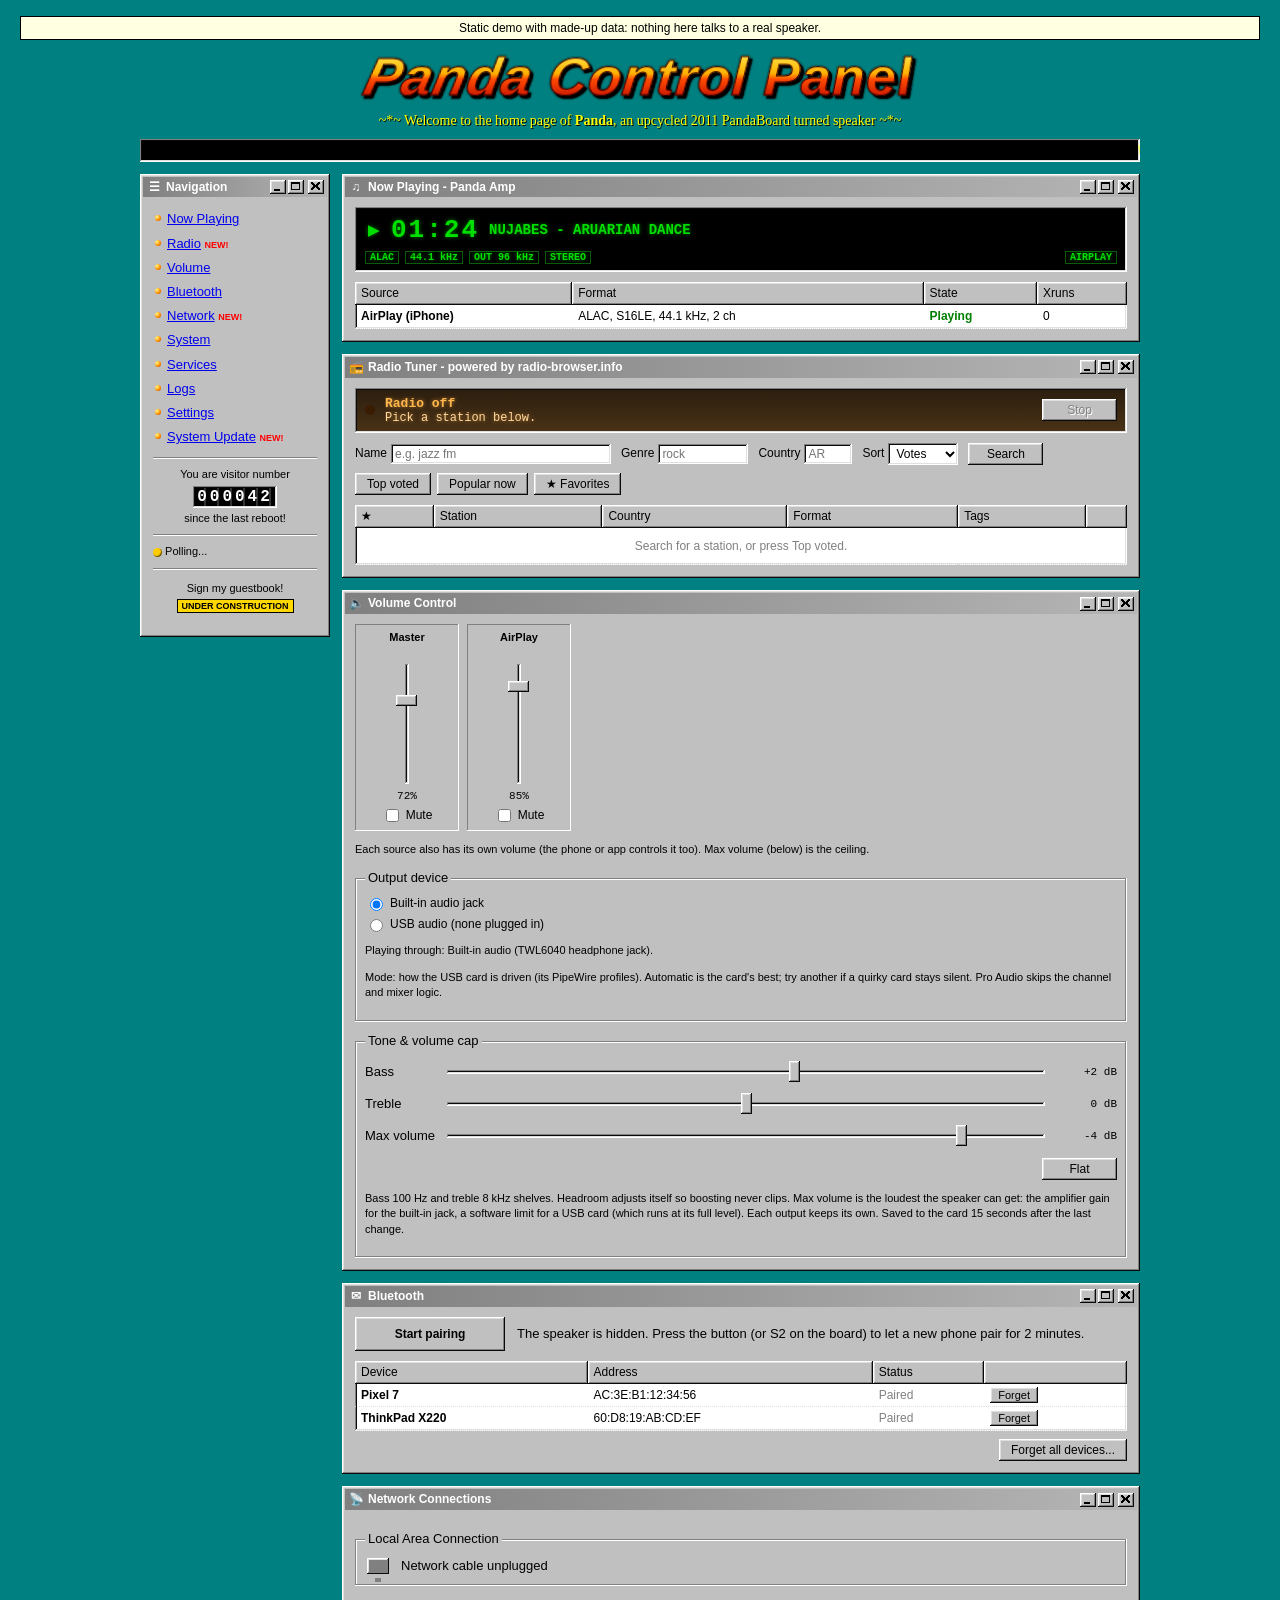
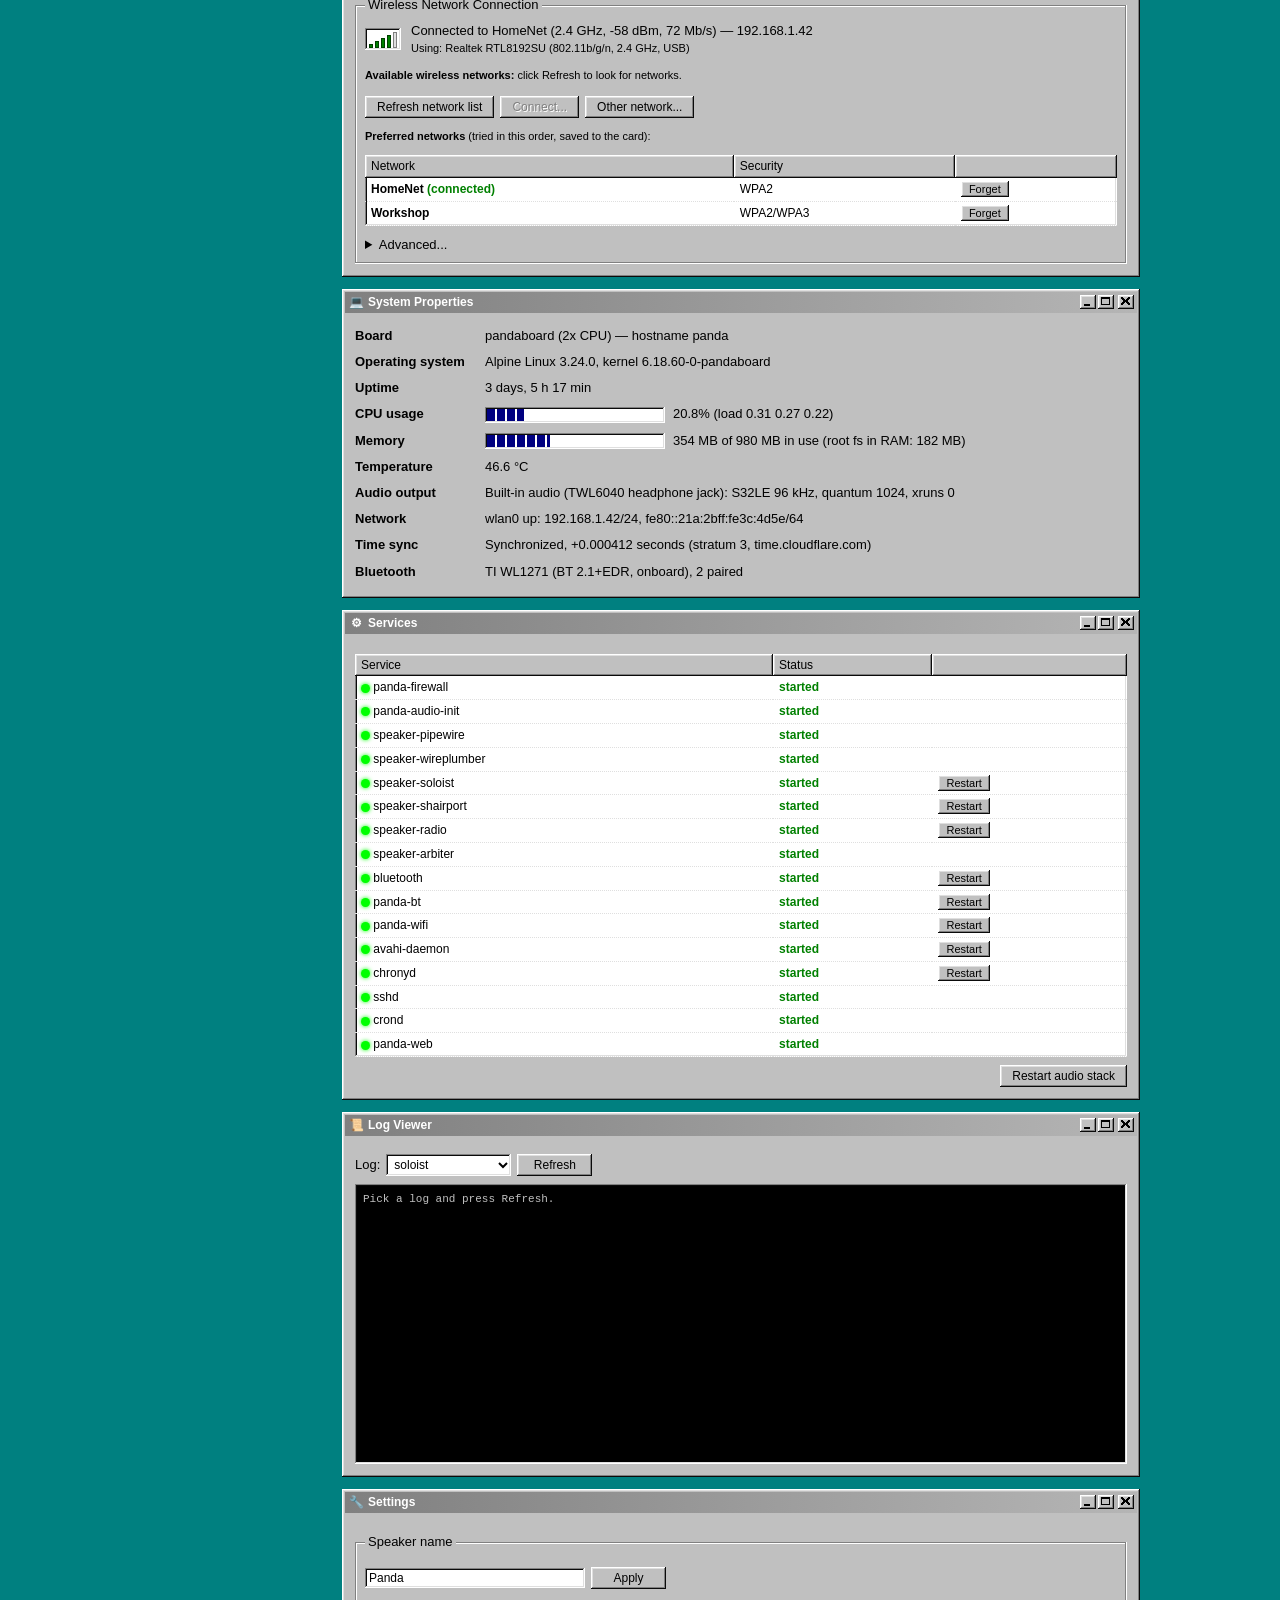
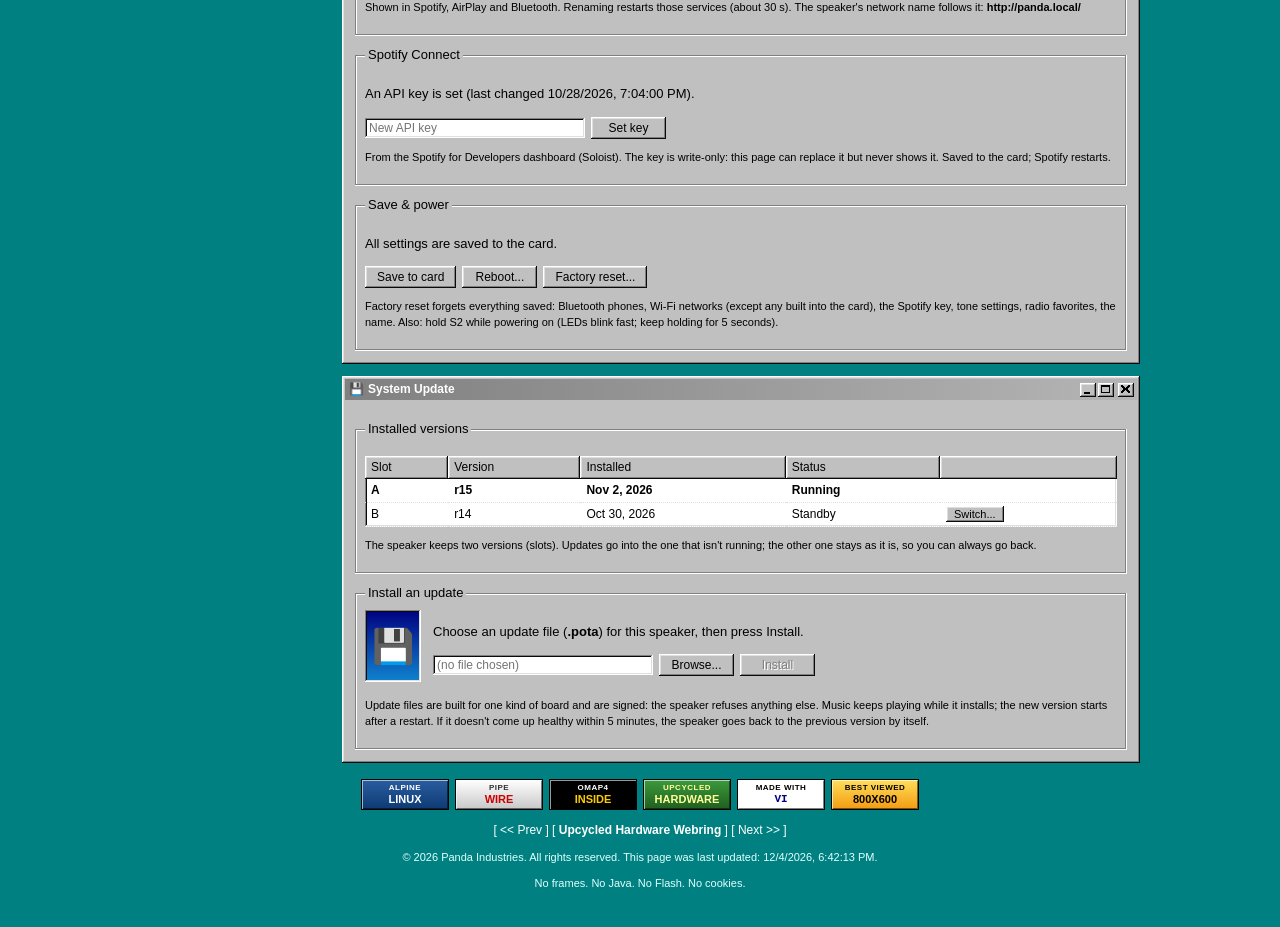
<file: docs/panel-demo.html>
<!-- Generated by scripts/build-demo.sh: edit appliance/rootfs/etc/panda/web/ and docs/demo/mock.js instead. -->
<!DOCTYPE html>
<html lang="en">
<head>
<meta charset="utf-8">
<meta name="viewport" content="width=device-width, initial-scale=1">
<title>Panda Control Panel</title>
<style>
/* Panda Control Panel: a 1999-2003 home page, built with 2026 CSS.
   Windows 98 chrome on a teal desktop, a Winamp-style display, and a
   few GeoCities touches. No images, no web fonts: it all comes from CSS. */

:root {
  --desktop: #008080;
  --face: #c0c0c0;
  --light: #dfdfdf;
  --hilight: #ffffff;
  --shadow: #808080;
  --dark: #0a0a0a;
  --title-a: #000080;
  --title-b: #1084d0;
  --title-off-a: #808080;
  --title-off-b: #b5b5b5;
  --field: #ffffff;
  --text: #000000;
  --link: #0000ee;
  --visited: #551a8b;
  --lcd-bg: #000000;
  --lcd-fg: #00e000;
  --lcd-dim: #0a5c0a;
  --ok: #008000;
  --bad: #c00000;
  --font: Tahoma, Verdana, Geneva, "MS Sans Serif", sans-serif;
  --mono: "Courier New", Courier, monospace;
  --raised: inset -1px -1px var(--dark), inset 1px 1px var(--hilight),
            inset -2px -2px var(--shadow), inset 2px 2px var(--light);
  --sunken: inset -1px -1px var(--hilight), inset 1px 1px var(--shadow),
            inset -2px -2px var(--light), inset 2px 2px var(--dark);
}

* { box-sizing: border-box; }

html { background: var(--desktop); }

body {
  margin: 0;
  padding: 12px 16px 24px;
  background: var(--desktop);
  color: var(--text);
  font: 13px/1.4 var(--font);
}

a { color: var(--link); }
a:visited { color: var(--visited); }

hr {
  border: 0;
  border-top: 1px solid var(--shadow);
  border-bottom: 1px solid var(--hilight);
  margin: 8px 0;
}

.small { font-size: 11px; }
.center { text-align: center; }
[hidden] { display: none !important; }

/* --- Banner -------------------------------------------------------------------- */
.banner { max-width: 1000px; margin: 0 auto 12px; text-align: center; }

.wordart {
  display: inline-block;
  margin: 4px 0 2px;
  font: italic 900 clamp(28px, 7vw, 54px)/1.05 Impact, "Arial Black", sans-serif;
  letter-spacing: 1px;
  background: linear-gradient(180deg, #fff35c 0%, #ffb000 45%, #ff4b00 55%, #b30000 100%);
  -webkit-background-clip: text;
  background-clip: text;
  color: transparent;
  -webkit-text-stroke: 1px #3a0000;
  filter: drop-shadow(3px 3px 0 #000) drop-shadow(0 0 1px #000);
  transform: perspective(400px) rotateX(12deg) skewX(-6deg);
}

.tagline {
  margin: 6px 0 10px;
  color: #ffff00;
  font: 14px "Comic Sans MS", "Comic Sans", "Chalkboard SE", cursive;
  text-shadow: 1px 1px 0 #000;
}

.ticker {
  overflow: hidden;
  background: var(--lcd-bg);
  color: #ffff66;
  font: bold 13px var(--mono);
  padding: 4px 2px;
  white-space: nowrap;
}
.ticker-track { display: inline-block; padding-left: 100%; animation: scroll 28s linear infinite; }
@keyframes scroll { to { transform: translateX(-100%); } }

/* --- Layout -------------------------------------------------------------------- */
.layout {
  max-width: 1000px;
  margin: 0 auto;
  display: grid;
  grid-template-columns: 190px 1fr;
  gap: 12px;
  align-items: start;
}
main { display: grid; gap: 12px; min-width: 0; }

@media (max-width: 720px) {
  body { padding: 8px 16px 16px; }
  .layout { grid-template-columns: 1fr; }
  .sidebar .nav { columns: 2; }
}

/* --- Windows ------------------------------------------------------------------- */
.window {
  background: var(--face);
  box-shadow: var(--raised);
  padding: 3px;
  min-width: 0;
}
.title-bar {
  display: flex;
  align-items: center;
  gap: 4px;
  padding: 2px 3px;
  background: linear-gradient(90deg, var(--title-a), var(--title-b));
  color: #fff;
  font-weight: bold;
  font-size: 12px;
  user-select: none;
}
.window:not(:focus-within):not(:hover) .title-bar {
  background: linear-gradient(90deg, var(--title-off-a), var(--title-off-b));
}
.title-icon { width: 16px; text-align: center; }
.title-text { flex: 1; overflow: hidden; text-overflow: ellipsis; white-space: nowrap; }
.title-buttons { display: flex; gap: 2px; }
.title-buttons i {
  display: inline-block;
  width: 16px; height: 14px;
  background: var(--face);
  box-shadow: var(--raised);
  color: #000;
  font: bold 10px/14px var(--font);
  text-align: center;
  font-style: normal;
}
.title-buttons i:last-child { margin-left: 2px; }
/* Minimize glyph drawn, not typed: the "_" character sits wherever the font's baseline puts it. */
.title-buttons i.min, .title-buttons i.max, .title-buttons i.x { position: relative; }
.title-buttons i.min::after {
  content: "";
  position: absolute; left: 4px; bottom: 3px;
  width: 6px; height: 2px;
  background: #000;
}
/* Maximize box and close X drawn the same way: 2px strokes (box: 9x9, thick top). */
.title-buttons i.max::after {
  content: "";
  position: absolute; left: 3px; top: 2px;
  width: 7px; height: 5px;
  border: 1px solid #000; border-top-width: 2px;
}
.title-buttons i.x::after {
  content: "";
  position: absolute; left: 3px; top: 2px;
  width: 9px; height: 8px;
  background:
    linear-gradient(to top right, transparent calc(50% - 1px), #000 calc(50% - 1px), #000 calc(50% + 1px), transparent calc(50% + 1px)),
    linear-gradient(to bottom right, transparent calc(50% - 1px), #000 calc(50% - 1px), #000 calc(50% + 1px), transparent calc(50% + 1px));
}
.window-body { padding: 10px; }

.sidebar .nav { list-style: none; margin: 0; padding: 0; }
.sidebar .nav li { padding: 3px 0 3px 14px; position: relative; }
.sidebar .nav li::before {
  content: "";
  position: absolute; left: 2px; top: 8px;
  width: 6px; height: 6px;
  background: radial-gradient(circle at 30% 30%, #ff8, #f80 60%, #a40);
  border-radius: 50%;
}
.new {
  color: #ff0000;
  font: bold 9px var(--font);
  animation: blink 1s steps(1) infinite;
}
@keyframes blink { 50% { visibility: hidden; } }

/* Hit counter: an odometer. */
.counter-box { text-align: center; }
.odometer {
  display: inline-block;
  margin: 3px 0;
  padding: 2px 4px;
  background: #000;
  color: #fff;
  font: bold 16px var(--mono);
  letter-spacing: 3px;
  box-shadow: var(--sunken);
  background-image: repeating-linear-gradient(90deg, #000 0 11px, #333 11px 13px);
}

.led {
  display: inline-block;
  width: 9px; height: 9px;
  border-radius: 50%;
  background: #600;
  box-shadow: inset -1px -1px 1px rgba(0,0,0,.6);
  vertical-align: middle;
}
.led.on { background: #0f0; box-shadow: 0 0 4px #0f0; }
.led.warn { background: #fc0; }

/* --- Controls ------------------------------------------------------------------ */
.btn {
  min-width: 75px;
  padding: 4px 12px;
  background: var(--face);
  color: #000;
  border: 0;
  box-shadow: var(--raised);
  font: 12px var(--font);
  cursor: pointer;
}
.btn:active:not(:disabled) { box-shadow: var(--sunken); padding: 5px 11px 3px 13px; }
.btn:focus-visible { outline: 1px dotted #000; outline-offset: -5px; }
.btn:disabled { color: var(--shadow); text-shadow: 1px 1px 0 var(--hilight); cursor: default; }
.btn-big { font-weight: bold; padding: 10px 16px; min-width: 150px; }
.btn-big.active { box-shadow: var(--sunken); background: repeating-conic-gradient(var(--face) 0 25%, var(--hilight) 0 50%) 0 0 / 2px 2px; }

.button-row { display: flex; flex-wrap: wrap; gap: 6px; justify-content: flex-end; align-items: center; margin-top: 8px; }
.button-row.left { justify-content: flex-start; }

.field, select {
  padding: 3px 4px;
  background: var(--field);
  border: 0;
  box-shadow: var(--sunken);
  font: 12px var(--font);
  min-width: 0;
}
.field { width: 220px; max-width: 100%; }

.check { display: inline-flex; align-items: center; gap: 4px; font-size: 12px; }

.sunken { box-shadow: var(--sunken); }

fieldset.group {
  margin: 10px 0 0;
  padding: 8px 10px 10px;
  border: 0;
  box-shadow: inset -1px -1px var(--hilight), inset 1px 1px var(--shadow),
              inset -2px -2px var(--shadow), inset 2px 2px var(--hilight);
}
fieldset.group legend { padding: 0 3px; background: var(--face); position: relative; }

/* Win98 progress bar: blue blocks. */
.progress {
  display: inline-block;
  width: 180px; max-width: 60%;
  height: 16px;
  padding: 2px;
  background: var(--field);
  vertical-align: middle;
  margin-right: 8px;
}
.progress-fill {
  height: 100%;
  width: 0;
  background: repeating-linear-gradient(90deg, var(--title-a) 0 8px, transparent 8px 10px);
}

/* Trackbar sliders. */
input[type="range"] {
  -webkit-appearance: none;
  appearance: none;
  background: transparent;
  height: 24px;
  width: 100%;
}
input[type="range"]::-webkit-slider-runnable-track {
  height: 4px; background: var(--face); box-shadow: var(--sunken);
}
input[type="range"]::-moz-range-track {
  height: 4px; background: var(--face); box-shadow: var(--sunken);
}
input[type="range"]::-webkit-slider-thumb {
  -webkit-appearance: none;
  width: 11px; height: 21px; margin-top: -9px;
  background: var(--face); box-shadow: var(--raised); border: 0;
}
input[type="range"]::-moz-range-thumb {
  width: 11px; height: 21px; border: 0; border-radius: 0;
  background: var(--face); box-shadow: var(--raised);
}

/* The mixer: vertical sliders like sndvol32.exe. */
.mixer { display: flex; flex-wrap: wrap; gap: 8px; }
.channel {
  width: 104px;
  padding: 6px;
  box-shadow: inset -1px -1px var(--hilight), inset 1px 1px var(--shadow);
  text-align: center;
  display: flex; flex-direction: column; align-items: center; gap: 4px;
}
.channel-name { font-weight: bold; font-size: 11px; height: 28px; overflow: hidden; }
.channel .vslider {
  writing-mode: vertical-lr;
  direction: rtl;
  width: 24px;
  height: 120px;
}
.channel .vslider::-webkit-slider-runnable-track { width: 4px; height: 100%; }
.channel .vslider::-webkit-slider-thumb { width: 21px; height: 11px; margin-top: 0; margin-left: -9px; }
.channel .vslider::-moz-range-track { width: 4px; height: 100%; }
.channel .vslider::-moz-range-thumb { width: 21px; height: 11px; }
.channel-value { font: 11px var(--mono); }

.tone-grid {
  display: grid;
  grid-template-columns: max-content 1fr 64px;
  gap: 4px 10px;
  align-items: center;
}
.tone-val { font: 11px var(--mono); text-align: right; }
.output-list { display: flex; flex-direction: column; gap: 4px; }
.usb-mode { display: inline-flex; align-items: center; gap: 6px; margin-left: 22px; font-size: 12px; }

/* --- Tables -------------------------------------------------------------------- */
table.grid {
  width: 100%;
  margin-top: 10px;
  border-collapse: collapse;
  background: var(--field);
  box-shadow: var(--sunken);
  font-size: 12px;
}
table.grid th {
  background: var(--face);
  box-shadow: var(--raised);
  font-weight: normal;
  text-align: left;
  padding: 3px 6px;
}
table.grid td { padding: 3px 6px; border-bottom: 1px dotted var(--light); vertical-align: middle; }
table.grid td.center { color: var(--shadow); padding: 10px; }
table.grid .btn { min-width: 0; padding: 2px 8px; font-size: 11px; }

table.props { border-collapse: collapse; width: 100%; }
table.props th { text-align: left; font-weight: bold; padding: 4px 10px 4px 0; width: 130px; vertical-align: top; white-space: nowrap; }
table.props td { padding: 4px 0; overflow-wrap: anywhere; }

.st-ok { color: var(--ok); font-weight: bold; }
.st-bad { color: var(--bad); font-weight: bold; }
.st-dim { color: var(--shadow); }

@media (max-width: 520px) {
  table.props th { width: auto; display: block; padding-bottom: 0; }
  table.props td { display: block; padding-bottom: 6px; }
  table.props tr { display: block; }
  .grid .hide-narrow { display: none; }
}

/* --- Winamp-style display ------------------------------------------------------ */
.lcd {
  background: var(--lcd-bg);
  color: var(--lcd-fg);
  padding: 8px 10px;
  box-shadow: var(--sunken);
  font: bold 14px var(--mono);
  text-shadow: 0 0 4px rgba(0, 224, 0, .55);
}
.lcd-row { display: flex; align-items: center; gap: 10px; min-width: 0; }
.lcd-row + .lcd-row { margin-top: 6px; }
.lcd-state { width: 16px; text-align: center; }
.lcd-time { font-size: 26px; letter-spacing: 2px; min-width: 88px; }
.lcd-time.paused { animation: blink 1s steps(1) infinite; }  /* Winamp's paused time */
.lcd-title-box { flex: 1; overflow: hidden; white-space: nowrap; min-width: 0; }
.lcd-title { display: inline-block; }
.lcd-title.scrolling { padding-left: 100%; animation: scroll 14s linear infinite; }
.lcd-small { font-size: 10px; flex-wrap: wrap; gap: 6px; }
.lcd-tag { border: 1px solid var(--lcd-dim); padding: 0 4px; }
.lcd-tag.off { color: var(--lcd-dim); text-shadow: none; }
.lcd-source { margin-left: auto; }

.track {
  margin-top: 10px;
  padding: 6px 8px;
  background: #ffffe1;
  border: 1px solid #000;
  font-size: 12px;
}

/* --- Radio tuner --------------------------------------------------------------- */
.tuner {
  display: flex; align-items: center; gap: 10px;
  padding: 8px 10px;
  background: linear-gradient(#2b1d0e, #4a3317);
  color: #ffb84d;
  font: bold 13px var(--mono);
  text-shadow: 0 0 4px rgba(255, 170, 60, .6);
}
.tuner-led { width: 10px; height: 10px; border-radius: 50%; background: #3a1d00; flex: none; }
.tuner-led.on { background: #ff3b1f; box-shadow: 0 0 6px #ff3b1f; animation: blink 1.2s steps(1) infinite; }
.tuner-text { flex: 1; min-width: 0; }
.tuner-station, .tuner-title { overflow: hidden; text-overflow: ellipsis; white-space: nowrap; }
.tuner-title { font-weight: normal; font-size: 12px; color: #ffd9a0; }
.radio-form { display: flex; flex-wrap: wrap; gap: 6px 10px; align-items: center; margin-top: 10px; font-size: 12px; }
.radio-form label { display: inline-flex; align-items: center; gap: 4px; }
.field.short { width: 90px; }
.field.tiny { width: 48px; text-transform: uppercase; }
.pager { justify-content: center; }
.fav { background: none; border: 0; cursor: pointer; font-size: 15px; color: var(--shadow); padding: 0 2px; }
.fav.on { color: #e0a000; text-shadow: 1px 1px 0 #000; }
tr.playing td { background: #000080; color: #fff; }
tr.playing .st-dim { color: #ccc; }

/* --- Bluetooth ----------------------------------------------------------------- */
.pair-row { display: flex; gap: 12px; align-items: center; flex-wrap: wrap; }
.pair-row > div { flex: 1; min-width: 200px; }
.pair-row .progress { width: 100%; max-width: none; margin-top: 6px; }

/* --- Under construction -------------------------------------------------------- */
.construction {
  margin: 4px auto 6px;
  max-width: 320px;
  padding: 6px;
  text-align: center;
  background: repeating-linear-gradient(-45deg, #ffd800 0 14px, #111 14px 28px);
  box-shadow: var(--raised);
}
.construction span {
  display: inline-block;
  padding: 2px 8px;
  background: #ffd800;
  color: #000;
  font: bold 13px "Arial Black", Impact, sans-serif;
  border: 2px solid #000;
}
.construction-mini {
  display: inline-block;
  margin-top: 3px;
  padding: 1px 4px;
  background: #ffd800;
  border: 1px solid #000;
  font: bold 9px var(--font);
}

/* --- Logs ---------------------------------------------------------------------- */
.console {
  margin: 8px 0 0;
  padding: 8px;
  height: 280px;
  overflow: auto;
  background: #000;
  color: #c0c0c0;
  font: 11px/1.35 var(--mono);
  white-space: pre-wrap;
  overflow-wrap: anywhere;
}

/* --- Footer: 88x31 buttons and a webring ----------------------------------------- */
.footer { max-width: 1000px; margin: 16px auto 0; text-align: center; color: #fff; }
.footer .small { color: #e0ffff; }
.badges { display: flex; flex-wrap: wrap; justify-content: center; gap: 6px; }
.badge {
  width: 88px; height: 31px;
  display: inline-flex; flex-direction: column; justify-content: center;
  border: 1px solid #000;
  box-shadow: inset 1px 1px rgba(255,255,255,.6), inset -1px -1px rgba(0,0,0,.5);
  font: bold 8px/1.1 Verdana, var(--font);
  letter-spacing: .5px;
  text-transform: uppercase;
}
.badge b { font: 900 11px/1.1 "Arial Black", Verdana, sans-serif; letter-spacing: 0; }
.b-alpine { background: linear-gradient(#2a5d9f, #0d3a73); color: #fff; }
.b-pw { background: linear-gradient(#fff, #c8c8c8); color: #333; }
.b-pw b { color: #c00; }
.b-panda { background: #000; color: #fff; }
.b-panda b { color: #ffcc00; }
.b-upcycled { background: linear-gradient(#3c9a3c, #1f5f1f); color: #ffff99; }
.b-vi { background: #fff; color: #000; }
.b-vi b { color: #008; font-family: var(--mono); }
.b-800 { background: linear-gradient(#ffde59, #f39c12); color: #000; }
.webring { margin: 12px 0 6px; font-size: 12px; }

/* --- Dialog -------------------------------------------------------------------- */
.modal-backdrop {
  position: fixed; inset: 0;
  display: flex; align-items: center; justify-content: center;
  padding: 16px;
  background: rgba(0, 0, 0, .25);
  z-index: 10;
}
.dialog { width: 360px; max-width: 100%; }
.dialog-body { display: flex; gap: 12px; align-items: flex-start; }
.dialog-icon {
  flex: none;
  width: 32px; height: 32px;
  border-radius: 50%;
  background: #ffd800;
  border: 2px solid #000;
  font: bold 20px/28px var(--font);
  text-align: center;
}
.dialog-icon.info { background: #fff; color: #00f; font-family: Georgia, serif; font-style: italic; }
.dialog-icon.err { background: #f00; color: #fff; }
.dialog-body p { margin: 4px 0 0; }

@media (prefers-reduced-motion: reduce) {
  .ticker-track, .lcd-title.scrolling, .lcd-time.paused, .new { animation: none; }
  .ticker-track { padding-left: 0; }
  .lcd-title.scrolling { padding-left: 0; }
}

/* --- Network Connections ------------------------------------------------------- */
.conn-row { display: flex; gap: 10px; align-items: center; }
/* A tiny "network cable" monitor icon, drawn in CSS. */
.conn-icon.lan {
  flex: none; width: 26px; height: 20px; position: relative;
  background: #000080; box-shadow: var(--raised); border: 2px solid var(--face);
}
.conn-icon.lan::after {
  content: ""; position: absolute; left: 8px; bottom: -8px; width: 6px; height: 4px;
  background: var(--shadow);
}
.conn-icon.lan.off { background: var(--shadow); }
/* Signal strength: five rising bars, lit from the left. */
.bars { flex: none; display: inline-flex; align-items: flex-end; gap: 2px; height: 22px; padding: 2px 4px;
        background: var(--field); box-shadow: var(--sunken); }
.bars i { display: block; width: 4px; background: var(--light); border: 1px solid var(--shadow); }
.bars i:nth-child(1) { height: 4px; } .bars i:nth-child(2) { height: 7px; }
.bars i:nth-child(3) { height: 10px; } .bars i:nth-child(4) { height: 13px; }
.bars i:nth-child(5) { height: 16px; }
.bars i.lit { background: var(--ok); border-color: #004000; }
.bars.small { height: 14px; padding: 1px 2px; gap: 1px; box-shadow: none; background: none; }
.bars.small i { width: 3px; }
.bars.small i:nth-child(1) { height: 3px; } .bars.small i:nth-child(2) { height: 5px; }
.bars.small i:nth-child(3) { height: 7px; } .bars.small i:nth-child(4) { height: 9px; }
.bars.small i:nth-child(5) { height: 11px; }
.wifi-tools { margin-top: 10px; }
.listbox { margin-top: 4px; background: var(--field); max-height: 190px; overflow-y: auto; font-size: 12px; }
.listbox .item { display: grid; grid-template-columns: 28px 1fr auto auto; gap: 8px; align-items: center;
                 padding: 3px 6px; cursor: default; border: 1px dotted transparent; }
.listbox .item:focus { outline: none; border-color: #000; }
.listbox .item.sel { background: var(--title-a); color: #fff; }
.listbox .item.sel .bars.small i:not(.lit) { background: var(--shadow); }
.listbox .item .sec, .listbox .item .band { font-size: 11px; white-space: nowrap; }
.listbox .empty { padding: 10px; color: var(--shadow); }
details.advanced { margin-top: 10px; }
details.advanced summary { cursor: pointer; }
.props-form { display: flex; flex-wrap: wrap; gap: 8px 14px; align-items: center; margin: 8px 0 4px; }
.form-line { display: block; margin-top: 8px; font-size: 12px; }

/* --- System Update ------------------------------------------------------------ */
.wizard { display: flex; gap: 12px; align-items: flex-start; }
.wizard-art {
  flex: none; width: 56px; height: 72px; font-size: 34px; line-height: 72px; text-align: center;
  background: linear-gradient(180deg, var(--title-a), var(--title-b)); color: var(--hilight);
  box-shadow: var(--sunken);
}
.wizard-main { flex: 1; min-width: 0; }
.progress.blocks { display: block; width: 100%; max-width: 360px; height: 20px; margin: 8px 0 4px; }
.progress.blocks .progress-fill {
  background: repeating-linear-gradient(90deg, var(--title-a) 0 9px, transparent 9px 11px);
  transition: width 0.3s steps(4);
}
.notice {
  margin: 0 0 8px; padding: 6px 8px; background: #ffffe1; color: var(--text);
  box-shadow: inset 0 0 0 1px var(--dark);
}
.slot-run { font-weight: bold; }
@media (max-width: 480px) { .wizard-art { display: none; } }

/* Message boxes keep the line breaks of their text. */
#modal-text { white-space: pre-line; }
</style>
<script>
// Fake speaker for the static demo of the web control panel (docs/panel-demo.html).
// Stands in for panda-web.py: answers the page's /api/ calls from made-up state,
// so the real index.html/app.js/style.css run unchanged in a browser, offline.
// scripts/build-demo.sh inlines this ahead of app.js.
(() => {
  "use strict";
  const t0 = Date.now();
  const uuid = (n) => `00000000-0000-4000-8000-${String(n).padStart(12, "0")}`;
  const STATIONS = [
    { stationuuid: uuid(1), name: "Radio Swiss Jazz", countrycode: "CH", codec: "MP3", bitrate: 128, tags: "jazz,smooth jazz,swiss" },
    { stationuuid: uuid(2), name: "SomaFM Groove Salad", countrycode: "US", codec: "AAC", bitrate: 128, tags: "ambient,chillout,downtempo,electronic" },
    { stationuuid: uuid(3), name: "FIP", countrycode: "FR", codec: "AAC", bitrate: 192, tags: "eclectic,jazz,rock,world" },
    { stationuuid: uuid(4), name: "BBC Radio 3", countrycode: "GB", codec: "AAC", bitrate: 320, tags: "classical,culture,public radio" },
    { stationuuid: uuid(5), name: "Radio Paradise Main Mix", countrycode: "US", codec: "FLAC", bitrate: 0, tags: "eclectic,rock,listener supported" },
    { stationuuid: uuid(6), name: "KEXP 90.3", countrycode: "US", codec: "AAC", bitrate: 160, tags: "alternative,indie,seattle" },
  ];
  const favs = new Set([uuid(1), uuid(3)]);

  const s = {
    host: { hostname: "panda", speaker_name: "Panda", board: "pandaboard", board_name: "PandaBoard (OMAP4430)",
            board_blurb: "an upcycled 2011 PandaBoard", board_badge: "OMAP4", spotify: true,
            bt_controller: "TI WL1271 (BT 2.1+EDR, onboard)", kernel: "6.18.60-0-pandaboard", alpine: "3.24.0", uptime: 0 },
    cpu: { cores: 2, percent: 14.2, load: [0.31, 0.27, 0.22], temp: 47.5 },
    mem: { total: 1003520, available: 641024, shmem: 186368 },
    net: {
      links: { eth0: { state: "down", speed: "-1" }, wlan0: { state: "up" } },
      addrs: [{ if: "wlan0", family: "inet", addr: "192.168.1.42/24" }, { if: "wlan0", family: "inet6", addr: "fe80::21a:2bff:fe3c:4d5e/64" }],
    },
    audio: {
      sink: { id: 40, name: "alsa_output.platform-sound.HiFi", description: "Built-in audio (TWL6040 headphone jack)",
              volume: 0.72, mute: false, format: "S32LE", rate: 96000, quantum: "1024", errors: "0" },
      output: "alsa_output.platform-sound.HiFi",
      outputs: [{ name: "alsa_output.platform-sound.HiFi", description: "Built-in audio (TWL6040 headphone jack)", usb: false }],
      usb_card: null,
      streams: [{ id: 71, source: "AirPlay", device: "iPhone", codec: "alac", format: "S16LE", rate: 44100,
                  channels: 2, state: "running", errors: "0", volume: 0.85, mute: false, elapsed: 83, playing: true }],
    },
    nowplaying: { AirPlay: { artist: "Nujabes", title: "Aruarian Dance", client: "iPhone", client_ip: "192.168.1.23" } },
    bt: {
      alias: "Panda", window: false, window_left: 0, forgetting: false, track: null,
      devices: [
        { name: "Pixel 7", address: "AC:3E:B1:12:34:56", paired: true, connected: false, path: "/org/bluez/hci0/dev_AC_3E_B1_12_34_56" },
        { name: "ThinkPad X220", address: "60:D8:19:AB:CD:EF", paired: true, connected: false, path: "/org/bluez/hci0/dev_60_D8_19_AB_CD_EF" },
      ],
    },
    wifi: {
      iface: "wlan0", state: "completed", country: "DE", adapter_setting: "auto",
      adapters: [{ name: "wlan0", description: "Realtek RTL8192SU (802.11b/g/n, 2.4 GHz, USB)", driver: "r92su",
                   bands: ["2.4 GHz"], mac: "00:1a:2b:3c:4d:5e", active: true }],
      connection: { ssid: "HomeNet", signal: -58, freq: 2437, speed: 72, ip: "192.168.1.42" },
      saved: [{ ssid: "HomeNet", security: "wpa2" }, { ssid: "Workshop", security: "wpa2/wpa3" }],
    },
    services: Object.fromEntries(["panda-firewall", "panda-audio-init", "speaker-pipewire", "speaker-wireplumber",
      "speaker-soloist", "speaker-shairport", "speaker-radio", "speaker-arbiter", "bluetooth", "panda-bt", "panda-wifi",
      "avahi-daemon", "chronyd", "sshd", "crond", "panda-web"].map((n) => [n, "started"])),
    restartable: ["speaker-soloist", "speaker-shairport", "speaker-radio", "panda-bt", "panda-wifi", "bluetooth", "avahi-daemon", "chronyd"],
    sync: { leap: "Normal", offset: "+0.000412 seconds", stratum: 3, reference: "time.cloudflare.com" },
    lbu: { changes: 0, files: [] },
    tone: { bass: 2, treble: 0, cap: 13, cap_max: 15, cap_step_db: 2, available: true, onboard: true,
            output: "onboard", usb_cap: 0, usb_cap_min: -30, usb_profile: "auto" },
    radio: { available: true, playing: false },
    spotify: { key_set: true, key_changed: "2026-10-28T19:04:00Z" },
    ota: {
      booted: "a", trial: null, confirmed: true, rolled_back: false,
      slots: { a: { version: "r15", installed: "2026-11-02T21:10:00Z" }, b: { version: "r14", installed: "2026-10-30T18:45:00Z" } },
    },
    upload: { active: false },
    hits: 42,
  };
  const startUptime = 3 * 86400 + 5 * 3600 + 17 * 60;
  const elapsedAt = { base: 83, t: Date.now() };

  function tick() {
    const now = Date.now();
    s.time = now / 1000;
    s.host.uptime = startUptime + (now - t0) / 1000;
    s.cpu.percent = 10 + Math.random() * 12;
    s.cpu.temp = 46 + Math.random() * 3;
    for (const x of s.audio.streams) {
      if (x.source !== "Radio" && x.playing) x.elapsed = elapsedAt.base + (now - elapsedAt.t) / 1000;
    }
    if (s.bt.window) {
      s.bt.window_left = Math.max(0, 120 - Math.round((now - s.bt.windowStart) / 1000));
      if (!s.bt.window_left) s.bt.window = false;
    }
    return s;
  }

  const LOG = (name) => [
    `2026-11-06 09:12:03 ${name}: started`,
    `2026-11-06 09:12:04 ${name}: (this is the static demo: no real speaker behind this page)`,
    `2026-11-06 09:41:17 ${name}: client 192.168.1.23 connected`,
  ].join("\n");

  const NETS = [
    { ssid: "HomeNet", security: "wpa2", signal: -58, freq: 2437, bssid: "a0:b1:c2:d3:e4:f5", saved: true },
    { ssid: "Workshop", security: "wpa2/wpa3", signal: -71, freq: 2412, bssid: "a0:b1:c2:d3:e4:f6", saved: true },
    { ssid: "Neighbours-5G", security: "wpa3", signal: -80, freq: 5180, bssid: "b4:c5:d6:e7:f8:09", bands: ["2.4 GHz", "5 GHz"] },
    { ssid: "Cafe Guest", security: "open", signal: -84, freq: 2462, bssid: "c8:d9:ea:fb:0c:1d" },
  ];

  function playRadio(st) {
    s.radio = { available: true, playing: true, station: st, codec: st.codec.toLowerCase(), bitrate: st.bitrate * 1000,
                rate: 44100, title: "Demo track - Artist" };
    s.audio.streams = [{ id: 88, source: "Radio", codec: st.codec.toLowerCase(), format: "F32LE", rate: 44100,
                         channels: 2, state: "running", errors: "0", volume: 1, mute: false }];
  }

  function handle(path, q, body) {
    switch (path) {
      case "/api/status": return tick();
      case "/api/logs": return { text: LOG(q.get("name")) };
      case "/api/wifi/scan": return { networks: NETS };
      case "/api/radio/favorites": return { stations: STATIONS.filter((x) => favs.has(x.stationuuid)) };
      case "/api/radio/countries": return { countries: [{ code: "US", name: "United States", count: 6123 }, { code: "DE", name: "Germany", count: 4210 }] };
      case "/api/radio/tags": return { tags: [{ name: "jazz", count: 2311 }, { name: "classical", count: 1874 }, { name: "ambient", count: 702 }] };
      case "/api/radio/search": {
        const name = (q.get("q") || "").toLowerCase(), tag = (q.get("tag") || "").toLowerCase();
        const cc = (q.get("countrycode") || q.get("country") || "").toUpperCase();
        const list = STATIONS.filter((x) => (!name || x.name.toLowerCase().includes(name)) &&
          (!tag || x.tags.includes(tag)) && (!cc || x.countrycode === cc));
        return { stations: list, page: 0, more: false };
      }
      case "/api/volume": {
        const t = body.id === s.audio.sink.id ? s.audio.sink : s.audio.streams.find((x) => x.id === body.id);
        if (t && "volume" in body) t.volume = body.volume;
        if (t && "mute" in body) t.mute = body.mute;
        return { ok: true };
      }
      case "/api/audio": Object.assign(s.tone, body); return { ok: true };
      case "/api/radio":
        if (body.cmd === "play") playRadio(STATIONS.find((x) => x.stationuuid === body.uuid) || STATIONS[0]);
        else if (body.cmd === "stop") { s.radio = { available: true, playing: false }; s.audio.streams = []; }
        else if (body.cmd === "fav") { body.add ? favs.add(body.uuid) : favs.delete(body.uuid); }
        return { ok: true, stations: STATIONS.filter((x) => favs.has(x.stationuuid)) };
      case "/api/bt":
        if (body.cmd === "pair") Object.assign(s.bt, { window: body.open, windowStart: Date.now(), window_left: 120 });
        else if (body.cmd === "forget") s.bt.devices = s.bt.devices.filter((d) => d.path !== body.path);
        else if (body.cmd === "forget-all") s.bt.devices = [];
        return { ok: true };
      case "/api/name":
        s.host.speaker_name = s.bt.alias = body.name;
        return { ok: true, result: "renamed" };
      case "/api/system":
        if (body.action === "factory-reset-check") return { ok: true };
        if (body.action === "save") return { ok: true };
        return { error: "This is a demo: there's no speaker to restart or reset." };
      case "/api/service": return { ok: true };
      default: return { error: "This is a demo: that needs a real speaker." };
    }
  }

  window.fetch = async (url, opts = {}) => {
    const u = new URL(url, "http://panda.local/");
    let body = {};
    try { body = opts.body ? JSON.parse(opts.body) : {}; } catch { /* not JSON */ }
    const data = handle(u.pathname, u.searchParams, body);
    await new Promise((r) => setTimeout(r, 60));
    return new Response(JSON.stringify(data), { status: 200, headers: { "Content-Type": "application/json" } });
  };

  // OTA upload: refuse, like a real error would surface.
  window.XMLHttpRequest = class {
    open() {} setRequestHeader() {}
    get upload() { return {}; }
    send() {
      this.status = 400;
      this.responseText = JSON.stringify({ error: "This is a demo: updates need a real speaker." });
      setTimeout(() => this.onload && this.onload(), 300);
    }
  };

  // No server-sent events: app.js falls back to polling /api/status every 3 s.
  delete window.EventSource;
  window.EventSource = undefined;

  document.addEventListener("DOMContentLoaded", () => {
    const b = document.createElement("div");
    b.textContent = "Static demo with made-up data: nothing here talks to a real speaker.";
    b.style.cssText = "background:#ffffe1;color:#000;border:1px solid #000;padding:4px 8px;margin:4px;font:12px sans-serif;text-align:center";
    document.body.prepend(b);
  });
})();
</script>
</head>
<body>
<!-- Best viewed in 800x600 with Netscape Navigator 4.0 or higher. Made with Notepad. -->

<header class="banner">
  <h1 class="wordart" id="title">Panda Control Panel</h1>
  <p class="tagline">~*~ Welcome to the home page of <b id="speaker-name">Panda</b>, <span id="board-blurb">an upcycled computer</span> turned speaker ~*~</p>
  <div class="ticker sunken"><div class="ticker-track"><span id="ticker">Loading... please wait while the page loads...</span></div></div>
</header>

<div class="layout">

<nav class="window sidebar" aria-label="Navigation">
  <div class="title-bar"><span class="title-icon" aria-hidden="true">&#9776;</span><span class="title-text">Navigation</span><span class="title-buttons" aria-hidden="true"><i class="min"></i><i class="max"></i><i class="x"></i></span></div>
  <div class="window-body">
    <ul class="nav">
      <li><a href="#now-playing">Now Playing</a></li>
      <li><a href="#radio">Radio</a> <span class="new">NEW!</span></li>
      <li><a href="#volume">Volume</a></li>
      <li><a href="#bluetooth">Bluetooth</a></li>
      <li><a href="#network">Network</a> <span class="new">NEW!</span></li>
      <li><a href="#system">System</a></li>
      <li><a href="#services">Services</a></li>
      <li><a href="#logs">Logs</a></li>
      <li><a href="#settings">Settings</a></li>
      <li><a href="#update">System Update</a> <span class="new">NEW!</span></li>
    </ul>
    <hr>
    <div class="counter-box">
      <div class="small">You are visitor number</div>
      <div class="odometer" id="hits">000000</div>
      <div class="small">since the last reboot!</div>
    </div>
    <hr>
    <div class="link-status small"><span class="led" id="live-led"></span> <span id="live-text">Connecting...</span></div>
    <hr>
    <p class="small center">Sign my guestbook!<br><span class="construction-mini">UNDER CONSTRUCTION</span></p>
  </div>
</nav>

<main>

<section class="window" id="now-playing">
  <div class="title-bar"><span class="title-icon" aria-hidden="true">&#9835;</span><span class="title-text">Now Playing - Panda Amp</span><span class="title-buttons" aria-hidden="true"><i class="min"></i><i class="max"></i><i class="x"></i></span></div>
  <div class="window-body">
    <div class="lcd">
      <div class="lcd-row">
        <span class="lcd-state" id="lcd-state">&#9632;</span>
        <span class="lcd-time" id="lcd-time">--:--</span>
        <div class="lcd-title-box"><div class="lcd-title" id="lcd-title">*** PANDA AMP *** IDLE ***</div></div>
      </div>
      <div class="lcd-row lcd-small">
        <span class="lcd-tag" id="lcd-codec">---</span>
        <span class="lcd-tag" id="lcd-rate">-- kHz</span>
        <span class="lcd-tag" id="lcd-out">OUT 96 kHz</span>
        <span class="lcd-tag" id="lcd-chan">STEREO</span>
        <span class="lcd-tag lcd-source" id="lcd-source">NO SOURCE</span>
      </div>
    </div>
    <table class="grid" id="streams">
      <thead><tr><th>Source</th><th>Format</th><th>State</th><th>Xruns</th></tr></thead>
      <tbody><tr><td colspan="4" class="center">Nothing is playing. Pick &quot;<span class="sn">Panda</span>&quot; in <span class="src-list">Spotify, AirPlay or Bluetooth</span>.</td></tr></tbody>
    </table>
  </div>
</section>

<section class="window" id="radio">
  <div class="title-bar"><span class="title-icon" aria-hidden="true">&#128251;</span><span class="title-text">Radio Tuner - powered by radio-browser.info</span><span class="title-buttons" aria-hidden="true"><i class="min"></i><i class="max"></i><i class="x"></i></span></div>
  <div class="window-body">
    <div class="tuner sunken">
      <span class="tuner-led" id="radio-led" aria-hidden="true"></span>
      <div class="tuner-text">
        <div class="tuner-station" id="radio-station">Radio off</div>
        <div class="tuner-title" id="radio-title">Pick a station below.</div>
      </div>
      <button class="btn" id="radio-restart" type="button" hidden>Restart radio</button>
      <button class="btn" id="radio-stop" type="button" disabled>Stop</button>
    </div>
    <form id="radio-form" class="radio-form">
      <label>Name <input type="text" class="field" id="radio-q" maxlength="60" placeholder="e.g. jazz fm"></label>
      <label>Genre <input type="text" class="field short" id="radio-tag" maxlength="40" placeholder="rock"
        list="radio-tag-list" autocomplete="off"></label>
      <label>Country <input type="text" class="field tiny" id="radio-country" maxlength="2" placeholder="AR"
        list="radio-country-list" autocomplete="off"></label>
      <datalist id="radio-tag-list"></datalist>
      <datalist id="radio-country-list"></datalist>
      <label>Sort <select id="radio-order"><option value="votes">Votes</option><option value="clickcount">Popular</option><option value="name">Name</option></select></label>
      <button class="btn" type="submit">Search</button>
    </form>
    <div class="button-row left">
      <button class="btn" type="button" id="radio-top">Top voted</button>
      <button class="btn" type="button" id="radio-popular">Popular now</button>
      <button class="btn" type="button" id="radio-favs">&#9733; Favorites</button>
      <span class="small" id="radio-status"></span>
    </div>
    <table class="grid" id="radio-results">
      <thead><tr><th title="Favorite">&#9733;</th><th>Station</th><th class="hide-narrow">Country</th><th>Format</th><th class="hide-narrow">Tags</th><th></th></tr></thead>
      <tbody><tr><td colspan="6" class="center">Search for a station, or press Top voted.</td></tr></tbody>
    </table>
    <div class="button-row pager" id="radio-pager" hidden>
      <button class="btn" type="button" id="radio-prev">&lt; Prev</button>
      <span class="small" id="radio-page">Page 1</span>
      <button class="btn" type="button" id="radio-next">Next &gt;</button>
    </div>
  </div>
</section>

<section class="window" id="volume">
  <div class="title-bar"><span class="title-icon" aria-hidden="true">&#128264;</span><span class="title-text">Volume Control</span><span class="title-buttons" aria-hidden="true"><i class="min"></i><i class="max"></i><i class="x"></i></span></div>
  <div class="window-body">
    <div class="mixer" id="mixer">
      <div class="channel" id="master-channel">
        <div class="channel-name">Master</div>
        <input type="range" class="vslider" id="master-vol" min="0" max="100" step="1" aria-label="Master volume">
        <div class="channel-value" id="master-val">--%</div>
        <label class="check"><input type="checkbox" id="master-mute"> Mute</label>
      </div>
    </div>
    <p class="small">Each source also has its own volume (the phone or app controls it too). Max volume (below) is the ceiling.</p>
    <fieldset class="group">
      <legend>Output device</legend>
      <div class="output-list">
        <label class="check" id="out-onboard-line"><input type="radio" name="output" id="out-onboard" value="onboard"> Built-in audio jack</label>
        <label class="check"><input type="radio" name="output" id="out-usb" value="usb"> <span id="out-usb-name">USB audio</span></label>
        <label class="usb-mode" id="out-mode-line" hidden>Mode <select id="out-mode" aria-label="USB card output mode"></select></label>
      </div>
      <p class="small" id="out-status">-</p>
      <p class="small">Mode: how the USB card is driven (its PipeWire profiles). Automatic is the
        card's best; try another if a quirky card stays silent. Pro Audio skips the channel and mixer
        logic.</p>
    </fieldset>
    <fieldset class="group">
      <legend>Tone &amp; volume cap</legend>
      <div class="tone-grid">
        <label for="tone-bass">Bass</label>
        <input type="range" id="tone-bass" min="-12" max="12" step="1">
        <span class="tone-val" id="tone-bass-val">0 dB</span>
        <label for="tone-treble">Treble</label>
        <input type="range" id="tone-treble" min="-12" max="12" step="1">
        <span class="tone-val" id="tone-treble-val">0 dB</span>
        <label for="tone-cap" class="cap-row" id="tone-cap-label">Max volume</label>
        <input type="range" id="tone-cap" class="cap-row" min="0" max="15" step="1">
        <span class="tone-val cap-row" id="tone-cap-val">0 dB</span>
      </div>
      <div class="button-row">
        <button class="btn" id="tone-reset" type="button">Flat</button>
      </div>
      <p class="small">Bass 100 Hz and treble 8 kHz shelves. Headroom adjusts itself so boosting never
        clips. Max volume is the loudest the speaker can get: the amplifier gain for the built-in jack, a
        software limit for a USB card (which runs at its full level). Each output keeps its own. Saved to
        the card 15 seconds after the last change.</p>
    </fieldset>
  </div>
</section>

<section class="window" id="bluetooth">
  <div class="title-bar"><span class="title-icon" aria-hidden="true">&#9993;</span><span class="title-text">Bluetooth</span><span class="title-buttons" aria-hidden="true"><i class="min"></i><i class="max"></i><i class="x"></i></span></div>
  <div class="window-body">
    <div class="pair-row">
      <button class="btn btn-big" id="pair-btn" type="button">Start pairing</button>
      <div>
        <div id="pair-text">The speaker is hidden. Press the button (or S2 on the board) to let a new phone pair for 2 minutes.</div>
        <div class="progress sunken" id="pair-progress" hidden><div class="progress-fill" id="pair-fill"></div></div>
      </div>
    </div>
    <table class="grid" id="bt-devices">
      <thead><tr><th>Device</th><th class="hide-narrow">Address</th><th>Status</th><th></th></tr></thead>
      <tbody><tr><td colspan="4" class="center">No paired devices.</td></tr></tbody>
    </table>
    <div class="track" id="bt-track" hidden></div>
    <div class="button-row">
      <button class="btn" id="forget-all" type="button">Forget all devices...</button>
    </div>
  </div>
</section>

<section class="window" id="network">
  <div class="title-bar"><span class="title-icon" aria-hidden="true">&#128225;</span><span class="title-text">Network Connections</span><span class="title-buttons" aria-hidden="true"><i class="min"></i><i class="max"></i><i class="x"></i></span></div>
  <div class="window-body">
    <fieldset class="group">
      <legend>Local Area Connection</legend>
      <div class="conn-row"><span class="conn-icon lan" aria-hidden="true"></span><div id="lan-text">-</div></div>
    </fieldset>
    <fieldset class="group">
      <legend>Wireless Network Connection</legend>
      <div class="conn-row">
        <span class="bars" id="wifi-bars" aria-hidden="true"><i></i><i></i><i></i><i></i><i></i></span>
        <div><div id="wifi-text">-</div><div class="small" id="wifi-adapter">-</div></div>
      </div>
      <div class="wifi-tools">
        <span class="small"><b>Available wireless networks:</b> <span id="wifi-scan-text">click Refresh to look for networks.</span></span>
      </div>
      <div class="listbox sunken" id="wifi-list" role="listbox" aria-label="Available wireless networks"></div>
      <div class="button-row left">
        <button class="btn" id="wifi-refresh" type="button">Refresh network list</button>
        <button class="btn" id="wifi-connect" type="button" disabled>Connect...</button>
        <button class="btn" id="wifi-other" type="button">Other network...</button>
      </div>
      <p class="small"><b>Preferred networks</b> (tried in this order, saved to the card):</p>
      <table class="grid" id="wifi-saved">
        <thead><tr><th>Network</th><th>Security</th><th></th></tr></thead>
        <tbody><tr><td colspan="3" class="center">No saved networks.</td></tr></tbody>
      </table>
      <details class="advanced">
        <summary>Advanced...</summary>
        <form id="wifi-settings" class="props-form">
          <label>Adapter <select id="wifi-adapter-sel" aria-label="Wi-Fi adapter"></select></label>
          <label>Country <input type="text" class="field tiny" id="wifi-country" maxlength="2"
                 autocomplete="off" spellcheck="false" placeholder="--" aria-label="Wi-Fi country code"></label>
          <button class="btn" type="submit">Apply</button>
        </form>
        <p class="small">Country: the two-letter code (US, DE, AR...) sets the legal channels and power.
          Empty = worldwide defaults (some 5 GHz channels may not be found).
          "Automatic" prefers a USB adapter: the onboard one is 2.4 GHz only and shares
          its antenna with Bluetooth.</p>
        <table class="props" id="wifi-adapters"></table>
      </details>
    </fieldset>
  </div>
</section>

<section class="window" id="system">
  <div class="title-bar"><span class="title-icon" aria-hidden="true">&#128187;</span><span class="title-text">System Properties</span><span class="title-buttons" aria-hidden="true"><i class="min"></i><i class="max"></i><i class="x"></i></span></div>
  <div class="window-body">
    <table class="props">
      <tr><th>Board</th><td id="sys-board">-</td></tr>
      <tr><th>Operating system</th><td id="sys-os">-</td></tr>
      <tr><th>Uptime</th><td id="sys-uptime">-</td></tr>
      <tr><th>CPU usage</th><td><div class="progress sunken"><div class="progress-fill" id="cpu-fill"></div></div><span id="sys-cpu">-</span></td></tr>
      <tr><th>Memory</th><td><div class="progress sunken"><div class="progress-fill" id="mem-fill"></div></div><span id="sys-mem">-</span></td></tr>
      <tr><th>Temperature</th><td id="sys-temp">-</td></tr>
      <tr><th>Audio output</th><td id="sys-audio">-</td></tr>
      <tr><th>Network</th><td id="sys-net">-</td></tr>
      <tr><th>Time sync</th><td id="sys-sync">-</td></tr>
      <tr><th>Bluetooth</th><td id="sys-bt">-</td></tr>
    </table>
  </div>
</section>

<section class="window" id="services">
  <div class="title-bar"><span class="title-icon" aria-hidden="true">&#9881;</span><span class="title-text">Services</span><span class="title-buttons" aria-hidden="true"><i class="min"></i><i class="max"></i><i class="x"></i></span></div>
  <div class="window-body">
    <table class="grid" id="svc-table">
      <thead><tr><th>Service</th><th>Status</th><th></th></tr></thead>
      <tbody></tbody>
    </table>
    <div class="button-row">
      <button class="btn" id="restart-audio" type="button">Restart audio stack</button>
    </div>
  </div>
</section>

<section class="window" id="logs">
  <div class="title-bar"><span class="title-icon" aria-hidden="true">&#128220;</span><span class="title-text">Log Viewer</span><span class="title-buttons" aria-hidden="true"><i class="min"></i><i class="max"></i><i class="x"></i></span></div>
  <div class="window-body">
    <div class="button-row left">
      <label for="log-name">Log:</label>
      <select id="log-name">
        <option id="log-soloist">soloist</option><option>shairport</option><option>radio</option><option>arbiter</option><option>panda-bt</option><option>panda-wifi</option>
        <option>pipewire</option><option>wireplumber</option><option>panda-web</option>
        <option>panda-web-admin</option><option>messages</option>
      </select>
      <button class="btn" id="log-refresh" type="button">Refresh</button>
    </div>
    <pre class="console sunken" id="log-text">Pick a log and press Refresh.</pre>
  </div>
</section>

<section class="window" id="settings">
  <div class="title-bar"><span class="title-icon" aria-hidden="true">&#128295;</span><span class="title-text">Settings</span><span class="title-buttons" aria-hidden="true"><i class="min"></i><i class="max"></i><i class="x"></i></span></div>
  <div class="window-body">
    <fieldset class="group">
      <legend>Speaker name</legend>
      <form id="name-form" class="button-row left">
        <input type="text" class="field" id="name-input" maxlength="32" autocomplete="off" aria-label="Speaker name">
        <button class="btn" type="submit">Apply</button>
      </form>
      <p class="small">Shown in <span id="name-where">Spotify, AirPlay and Bluetooth</span>. Renaming restarts those services (about 30 s). The speaker's network name follows it: <b id="name-host"></b></p>
    </fieldset>
    <fieldset class="group" id="spotify-group">
      <legend>Spotify Connect</legend>
      <p id="spotify-text">Checking the API key...</p>
      <form id="key-form" class="button-row left">
        <input type="password" class="field" id="key-input" maxlength="200" autocomplete="off"
               spellcheck="false" placeholder="New API key" aria-label="New Spotify API key">
        <button class="btn" type="submit">Set key</button>
      </form>
      <p class="small">From the Spotify for Developers dashboard (Soloist). The key is write-only:
        this page can replace it but never shows it. Saved to the card; Spotify restarts.</p>
    </fieldset>
    <fieldset class="group">
      <legend>Save &amp; power</legend>
      <p id="lbu-text">Checking for unsaved changes...</p>
      <div class="button-row left">
        <button class="btn" id="save-btn" type="button">Save to card</button>
        <button class="btn" id="reboot-btn" type="button">Reboot...</button>
        <button class="btn" id="reset-btn" type="button">Factory reset...</button>
      </div>
      <p class="small">Factory reset forgets everything saved: Bluetooth phones, Wi-Fi networks (except any built
        into the card), the Spotify key, tone settings, radio favorites, the name. Also: hold S2 while powering on (LEDs blink fast;
        keep holding for 5 seconds).</p>
    </fieldset>
  </div>
</section>

<section class="window" id="update">
  <div class="title-bar"><span class="title-icon" aria-hidden="true">&#128190;</span><span class="title-text">System Update</span><span class="title-buttons" aria-hidden="true"><i class="min"></i><i class="max"></i><i class="x"></i></span></div>
  <div class="window-body">
    <p class="notice" id="ota-notice" hidden></p>
    <fieldset class="group">
      <legend>Installed versions</legend>
      <table class="grid" id="ota-table">
        <thead><tr><th>Slot</th><th>Version</th><th class="hide-narrow">Installed</th><th>Status</th><th></th></tr></thead>
        <tbody><tr><td colspan="5" class="center">Checking...</td></tr></tbody>
      </table>
      <p class="small">The speaker keeps two versions (slots). Updates go into the one that isn't running;
        the other one stays as it is, so you can always go back.</p>
    </fieldset>
    <fieldset class="group">
      <legend>Install an update</legend>
      <div class="wizard">
        <span class="wizard-art" aria-hidden="true">&#128190;</span>
        <div class="wizard-main">
          <p id="ota-step">Choose an update file (<b>.pota</b>) for this speaker, then press Install.</p>
          <div class="button-row left">
            <input type="file" id="ota-file" accept=".pota" hidden>
            <input type="text" class="field" id="ota-file-name" readonly placeholder="(no file chosen)" aria-label="Update file">
            <button class="btn" id="ota-browse" type="button">Browse...</button>
            <button class="btn" id="ota-install" type="button" disabled>Install</button>
          </div>
          <div class="progress sunken blocks" id="ota-progress" hidden><div class="progress-fill" id="ota-fill"></div></div>
          <p class="small" id="ota-detail"></p>
        </div>
      </div>
      <p class="small">Update files are built for one kind of board and are signed: the speaker refuses
        anything else. Music keeps playing while it installs; the new version starts after a restart. If it
        doesn't come up healthy within 5 minutes, the speaker goes back to the previous version by itself.</p>
    </fieldset>
  </div>
</section>

</main>
</div>

<footer class="footer">
  <div class="badges">
    <span class="badge b-alpine">ALPINE<b>LINUX</b></span>
    <span class="badge b-pw">PIPE<b>WIRE</b></span>
    <span class="badge b-panda" id="board-badge"><span id="board-badge-text">CPU</span><b>INSIDE</b></span>
    <span class="badge b-upcycled">UPCYCLED<b>HARDWARE</b></span>
    <span class="badge b-vi">MADE WITH<b>vi</b></span>
    <span class="badge b-800">BEST VIEWED<b>800x600</b></span>
  </div>
  <p class="webring">[ &lt;&lt; Prev ] [ <b>Upcycled Hardware Webring</b> ] [ Next &gt;&gt; ]</p>
  <p class="small">&copy; 2026 Panda Industries. All rights reserved. This page was last updated: <span id="updated">never</span>.</p>
  <p class="small">No frames. No Java. No Flash. No cookies.</p>
</footer>

<div class="modal-backdrop" id="modal" hidden>
  <div class="window dialog" role="dialog" aria-modal="true" aria-labelledby="modal-title">
    <div class="title-bar"><span class="title-text" id="modal-title">Panda</span><span class="title-buttons" aria-hidden="true"><i class="x"></i></span></div>
    <div class="window-body">
      <div class="dialog-body"><span class="dialog-icon" id="modal-icon" aria-hidden="true">!</span><p id="modal-text"></p></div>
      <div class="button-row">
        <button class="btn" id="modal-ok" type="button">OK</button>
        <button class="btn" id="modal-cancel" type="button">Cancel</button>
      </div>
    </div>
  </div>
</div>
<div class="modal-backdrop" id="wifi-modal" hidden>
  <div class="window dialog" role="dialog" aria-modal="true" aria-labelledby="wifi-modal-title">
    <div class="title-bar"><span class="title-text" id="wifi-modal-title">Connect to Wireless Network</span><span class="title-buttons" aria-hidden="true"><i class="x"></i></span></div>
    <form class="window-body" id="wifi-form" autocomplete="off">
      <div class="dialog-body"><span class="dialog-icon info" aria-hidden="true">&#128225;</span>
        <div>
          <p id="wifi-modal-text">The network requires a network key.</p>
          <label class="form-line">Network name (SSID):<br>
            <input type="text" class="field" id="wifi-ssid" maxlength="32" spellcheck="false"></label>
          <label class="form-line" id="wifi-pw-line">Network key:<br>
            <input type="password" class="field" id="wifi-pw" maxlength="64" spellcheck="false"></label>
          <label class="form-line"><input type="checkbox" id="wifi-show"> Show characters</label>
          <label class="form-line" id="wifi-hidden-line"><input type="checkbox" id="wifi-hidden"> This network doesn't broadcast its name</label>
        </div>
      </div>
      <div class="button-row">
        <button class="btn" type="submit" id="wifi-ok">Connect</button>
        <button class="btn" type="button" id="wifi-cancel">Cancel</button>
      </div>
    </form>
  </div>
</div>
<script>
// Panda Control Panel. Vanilla JS, no build step.
// Live status over server-sent events (/api/events), actions as JSON POSTs.
// Strings from devices (Bluetooth names, track titles) are only ever set via
// textContent, never as HTML.
"use strict";

const $ = (id) => document.getElementById(id);
let last = null;          // latest status snapshot
let dragging = new Set(); // sliders the user is moving (don't overwrite them)
// LCD play clock: the server's elapsed time for the active stream, advanced
// locally between status updates (every 2 s) so the digits tick each second.
const clock = { id: null, base: 0, t0: 0, playing: false, timer: null };

// --- helpers -----------------------------------------------------------------------
function el(tag, props = {}, ...children) {
  const e = document.createElement(tag);
  for (const [k, v] of Object.entries(props)) {
    if (k === "class") e.className = v;
    else if (k.startsWith("on")) e.addEventListener(k.slice(2), v);
    else if (v !== undefined && v !== null && v !== false) e.setAttribute(k, v === true ? "" : v);
  }
  for (const c of children) e.append(c instanceof Node ? c : document.createTextNode(String(c)));
  return e;
}

// The hostname for a speaker name; the same rule as web-admin.sh set-name.
const hostOf = (name) => name.toLowerCase().replace(/[^a-z0-9]+/g, "-").replace(/^-|-$/g, "");
function showHost() {
  const h = hostOf($("name-input").value.trim());
  setText("name-host", h ? `http://${h}.local/` : "");
}

function setText(id, text) {
  const e = $(id);
  if (e && e.textContent !== text) e.textContent = text;
}

async function post(url, body) {
  const r = await fetch(url, {
    method: "POST",
    headers: { "Content-Type": "application/json", "X-Panda-Panel": "1" },
    body: JSON.stringify(body),
  });
  const data = await r.json().catch(() => ({}));
  if (data.stale) {            // what the page showed is gone: show the current state instead
    fetch("/api/status").then((x) => x.json()).then(render).catch(() => {});
    throw new StaleError(data.error);
  }
  if (!r.ok || data.error) throw new Error(data.error || `HTTP ${r.status}`);
  return data;
}

class StaleError extends Error {}

function fmtDuration(s) {
  s = Math.floor(s);
  const d = Math.floor(s / 86400), h = Math.floor(s / 3600) % 24, m = Math.floor(s / 60) % 60;
  return (d ? `${d} day${d > 1 ? "s" : ""}, ` : "") + `${h} h ${String(m).padStart(2, "0")} min`;
}

function fmtClock(ms) {
  const s = Math.max(0, Math.floor(ms / 1000));
  return `${String(Math.floor(s / 60)).padStart(2, "0")}:${String(s % 60).padStart(2, "0")}`;
}

function kHz(rate) {
  return rate ? `${(rate / 1000).toFixed(rate % 1000 ? 1 : 0)} kHz` : "-";
}

// A Windows 98 message box. Resolves true for OK.
function dialog(text, { title = "Panda", icon = "!", kind = "", cancel = true } = {}) {
  return new Promise((resolve) => {
    setText("modal-title", title);
    setText("modal-text", text);
    setText("modal-icon", icon);
    $("modal-icon").className = `dialog-icon ${kind}`;
    $("modal-cancel").hidden = !cancel;
    $("modal").hidden = false;
    $("modal-ok").focus();
    const done = (v) => {
      $("modal").hidden = true;
      $("modal-ok").onclick = $("modal-cancel").onclick = null;
      document.onkeydown = null;
      resolve(v);
    };
    $("modal-ok").onclick = () => done(true);
    $("modal-cancel").onclick = () => done(false);
    document.onkeydown = (e) => { if (e.key === "Escape") done(false); };
  });
}

const info = (text) => dialog(text, { icon: "i", kind: "info", cancel: false });
const oops = (err) => err instanceof StaleError ? undefined : dialog(String(err.message || err), { title: "Error", icon: "X", kind: "err", cancel: false });

// --- rendering --------------------------------------------------------------------
function render(s) {
  last = s;
  if (s.error) { setText("live-text", s.error); return; }
  const name = s.host.speaker_name || "Panda";
  setText("speaker-name", name);
  setText("board-blurb", s.host.board_blurb || `an upcycled ${s.host.board_name || "computer"}`);
  setText("board-badge-text", s.host.board_badge || "");
  $("board-badge").hidden = !s.host.board_badge;
  document.querySelectorAll(".sn").forEach((e) => { e.textContent = name; });
  document.title = `${name} Control Panel`;
  if (document.activeElement !== $("name-input") && !$("name-input").dataset.edited) {
    $("name-input").value = name;
    showHost();
  }
  setText("hits", String(s.hits).padStart(6, "0"));
  setText("updated", new Date(s.time * 1000).toLocaleString());
  renderNowPlaying(s);
  renderVolume(s);
  renderBluetooth(s);
  renderNetwork(s);
  renderSystem(s);
  renderServices(s);
  renderSave(s);
  renderSpotify(s);
  renderTone(s);
  renderRadio(s);
  renderUpdate(s);
}

// --- system update (OTA) -----------------------------------------------------------
let otaBusy = false;      // an upload from this page is running

function fmtWhen(iso) {
  if (!iso) return "-";
  const d = new Date(iso);
  return isNaN(d) ? iso : d.toLocaleDateString(undefined, { year: "numeric", month: "short", day: "numeric" });
}

function renderUpdate(s) {
  const o = s.ota;
  const body = $("ota-table").tBodies[0];
  if (!o || o.error) {
    body.replaceChildren(el("tr", {}, el("td", { colspan: 5, class: "center" },
      o ? `Can't read the update slots: ${o.error}` : "Checking...")));
    return;
  }
  const key = JSON.stringify([o.slots, o.booted, o.trial, o.confirmed]);
  if (body.dataset.key !== key) {
    body.dataset.key = key;
    body.replaceChildren(...["a", "b"].map((slot) => {
      const i = o.slots[slot];
      const running = slot === o.booted;
      const status = running ? (o.trial === slot ? "Running (on trial)" : "Running")
        : !i ? "Empty" : o.trial === slot ? "Starts next" : "Standby";
      const btn = !running && i
        ? el("button", { class: "btn", type: "button", onclick: () => otaSwitch(slot, i.version) },
          o.trial === slot ? "Restart now" : "Switch...")
        : "";
      return el("tr", { class: running ? "slot-run" : "" },
        el("td", {}, slot.toUpperCase()),
        el("td", {}, i ? i.version || "?" : "-"),
        el("td", { class: "hide-narrow" }, i ? fmtWhen(i.installed || i.built) : "-"),
        el("td", {}, status),
        el("td", {}, btn));
    }));
  }
  let notice = "";
  if (o.rolled_back) notice = "The last update didn't start up properly, so the speaker went back to the version it had before. Your settings are as they were.";
  else if (o.trial && o.trial === o.booted) notice = "This version is on trial: it is kept once the speaker has been running fine for a minute. If it doesn't come up properly, the speaker restarts into the previous version.";
  else if (o.trial) notice = `Version ${(o.slots[o.trial] || {}).version || "?"} starts at the next restart.`;
  setText("ota-notice", notice);
  $("ota-notice").hidden = !notice;
  const u = s.upload || {};
  if (!otaBusy && u.active) otaProgress(u);   // an upload from another browser
}

function otaProgress(u, sentFraction) {
  $("ota-progress").hidden = false;
  let frac = 0, text = "";
  if (u.stage === "copy" || u.stage === "verified") {
    frac = u.total ? (u.done || 0) / u.total : 0;
    text = u.stage === "verified" ? `Signature OK (version ${u.version || "?"}). Copying files...`
      : `Copying files... ${Math.round(frac * 100)}%`;
  } else {
    frac = sentFraction !== undefined ? sentFraction : u.total ? (u.received || 0) / u.total : 0;
    text = `Sending the update... ${Math.round(frac * 100)}%`;
  }
  $("ota-fill").style.width = `${Math.min(100, frac * 100).toFixed(1)}%`;
  setText("ota-detail", text);
}

function otaUpload(file) {
  return new Promise((resolve, reject) => {
    const x = new XMLHttpRequest();
    x.open("POST", "/api/ota/upload");
    x.setRequestHeader("Content-Type", "application/x-panda-ota");
    x.setRequestHeader("X-Panda-Panel", "1");
    x.upload.onprogress = (e) => {
      if (!e.lengthComputable) return;
      const u = (last && last.upload) || {};
      // The device verifies while the file streams in: show its own progress once it has some.
      if (u.active && (u.stage === "copy" || u.stage === "verified")) otaProgress(u);
      else otaProgress({ stage: "upload" }, e.loaded / e.total);
    };
    x.onload = () => {
      let d = {};
      try { d = JSON.parse(x.responseText); } catch (e) { /* not JSON */ }
      if (x.status === 200 && d.ok) resolve(d);
      else reject(new Error(d.error || `HTTP ${x.status}`));
    };
    x.onerror = () => reject(new Error("The connection to the speaker was lost."));
    x.send(file);
  });
}

async function otaInstall() {
  const file = $("ota-file").files[0];
  if (!file) return;
  if (!/\.pota$/i.test(file.name)) return oops(new Error("That isn't an update file (.pota)."));
  if (!await dialog(`Install ${file.name} (${(file.size / 1048576).toFixed(0)} MB)? The running version isn't touched; the new one starts after a restart.`, { title: "Panda Update Wizard", icon: "i", kind: "info" })) return;
  otaBusy = true;
  $("ota-install").disabled = $("ota-browse").disabled = true;
  setText("ota-step", "Please wait while Setup installs the update. This takes a few minutes.");
  otaProgress({ stage: "upload" }, 0);
  try {
    const r = await otaUpload(file);
    $("ota-fill").style.width = "100%";
    setText("ota-detail", `Version ${r.version} installed in slot ${r.slot.toUpperCase()}.`);
    setText("ota-step", "Setup has finished installing the update.");
    if (await dialog(`Setup has finished installing version ${r.version}. You must restart the speaker before the new version takes effect. Do you want to restart now?`, { title: "Panda Update Wizard", icon: "i", kind: "info" })) {
      await otaActivate(r.slot);
    }
  } catch (err) {
    setText("ota-step", "The update was not installed. Nothing has changed.");
    setText("ota-detail", "");
    $("ota-progress").hidden = true;
    oops(err);
  } finally {
    otaBusy = false;
    $("ota-browse").disabled = false;
    $("ota-install").disabled = !$("ota-file").files[0];
  }
}

async function otaActivate(slot) {
  try {
    await post("/api/ota", { cmd: "activate", slot });
    info("Restarting... The page reconnects by itself in a few minutes.");
  } catch (err) { oops(err); }
}

async function otaSwitch(slot, version) {
  const o = last && last.ota;
  if (o && o.trial === slot) return otaActivate(slot);
  if (!await dialog(`Switch to version ${version} (slot ${slot.toUpperCase()})? The speaker restarts. Your settings are kept.`, { title: "System Update" })) return;
  otaActivate(slot);
}

// --- radio ------------------------------------------------------------------------
let radioList = [];       // stations shown in the table
let radioFavs = new Set();

function renderRadio(s) {
  const r = s.radio || {};
  const on = !!r.playing;
  $("radio-led").classList.toggle("on", on);
  $("radio-stop").disabled = !on;
  $("radio-restart").hidden = !!r.available || r.state === "starting";
  if (!r.available) {
    setText("radio-station", { starting: "Radio starting...", stuck: "Radio not responding" }[r.state] || "Radio stopped");
    setText("radio-title", r.message || "Restarting the radio should bring it back.");
  } else if (on) {
    setText("radio-station", (r.station && r.station.name) || "Radio");
    const fmt = [r.codec && r.codec.toUpperCase(), r.bitrate ? `${Math.round(r.bitrate / 1000)} kbps` : null,
      r.rate ? kHz(r.rate) : null].filter(Boolean).join(" / ");
    setText("radio-title", r.paused ? "Paused" : r.buffering ? "Buffering..." : (r.title || fmt || "Playing"));
  } else {
    setText("radio-station", "Radio off");
    setText("radio-title", "Pick a station below.");
  }
  const cur = on && r.station ? r.station.stationuuid : null;
  for (const tr of $("radio-results").tBodies[0].rows) tr.classList.toggle("playing", !!cur && tr.dataset.uuid === cur);
}

function drawStations(list, emptyText) {
  radioList = list;
  const tbody = $("radio-results").tBodies[0];
  tbody.replaceChildren();
  if (!list.length) {
    tbody.append(el("tr", {}, el("td", { colspan: 6, class: "center" }, emptyText)));
    return;
  }
  for (const st of list) {
    const fav = el("button", { class: `fav${radioFavs.has(st.stationuuid) ? " on" : ""}`, type: "button",
      title: "Favorite", "aria-label": `Favorite ${st.name}` }, "\u2605");
    fav.addEventListener("click", async () => {
      const add = !radioFavs.has(st.stationuuid);
      try {
        const r = await post("/api/radio", { cmd: "fav", uuid: st.stationuuid, add });
        radioFavs = new Set(r.stations.map((x) => x.stationuuid));
        fav.classList.toggle("on", add);
      } catch (e) { oops(e); }
    });
    const play = el("button", { class: "btn", type: "button" }, "Play");
    play.addEventListener("click", async () => {
      play.disabled = true;
      setText("radio-status", `Tuning in to ${st.name}...`);
      try { await post("/api/radio", { cmd: "play", uuid: st.stationuuid }); setText("radio-status", ""); }
      catch (e) { setText("radio-status", ""); oops(e); }
      play.disabled = false;
    });
    const fmt = [st.codec, st.bitrate ? `${st.bitrate}k` : null].filter(Boolean).join(" ");
    const tr = el("tr", {},
      el("td", {}, fav),
      el("td", {}, el("b", {}, st.name || "(no name)")),
      el("td", { class: "hide-narrow" }, st.countrycode || ""),
      el("td", {}, fmt || "-"),
      el("td", { class: "hide-narrow small" }, (st.tags || "").split(",").slice(0, 4).join(", ")),
      el("td", {}, play));
    tr.dataset.uuid = st.stationuuid;
    tbody.append(tr);
  }
  if (last) renderRadio(last);
}

let radioQuery = null;    // last search (for paging)

async function radioSearch(params, page = 0) {
  radioQuery = params;
  setText("radio-status", "Searching...");
  try {
    const r = await fetch(`/api/radio/search?${new URLSearchParams({ ...params, page })}`);
    const d = await r.json();
    if (d.error) throw new Error(d.error);
    drawStations(d.stations, "No stations found. Try another search!");
    const first = d.page * 40 + 1;
    setText("radio-status", d.stations.length ? `Stations ${first}-${first + d.stations.length - 1}${d.more ? "+" : ""}` : "");
    $("radio-pager").hidden = !(d.page > 0 || d.more);
    $("radio-prev").disabled = d.page === 0;
    $("radio-next").disabled = !d.more;
    setText("radio-page", `Page ${d.page + 1}`);
    $("radio-pager").dataset.page = d.page;
  } catch (e) { setText("radio-status", ""); oops(e); }
}

// Suggestions: genres from radio-browser's tag list as you type, countries once.
let tagTimer = null;
async function suggestTags() {
  const q = $("radio-tag").value.trim();
  try {
    const d = await (await fetch(`/api/radio/tags?${new URLSearchParams({ q })}`)).json();
    const list = $("radio-tag-list");
    list.replaceChildren(...(d.tags || []).map((t) =>
      el("option", { value: t.name, label: `${t.count} stations` })));
  } catch { /* suggestions are optional */ }
}

async function loadCountries() {
  try {
    const d = await (await fetch("/api/radio/countries")).json();
    $("radio-country-list").replaceChildren(...(d.countries || []).map((c) =>
      el("option", { value: c.code, label: `${c.name} (${c.count})` })));
  } catch { /* optional */ }
}

async function radioFavorites(show) {
  try {
    const d = await (await fetch("/api/radio/favorites")).json();
    radioFavs = new Set(d.stations.map((x) => x.stationuuid));
    if (show) {
      drawStations(d.stations, "No favorites yet. Click the star next to a station.");
      setText("radio-status", `${d.stations.length} favorite(s)`);
    }
  } catch (e) { if (show) oops(e); }
}

function capDb(t, step) { return (step - t.cap_max) * t.cap_step_db; }

// Output choice and both caps as the page has them: the server's values, except
// while the user is changing them. The "Max volume" slider edits the cap of the
// selected output (onboard: hardware gain steps; USB: dB, software).
let toneSel = null;

function renderTone(s) {
  const t = s.tone;
  if (!t) return;
  if (!toneSel || !(toneTimer || dragging.has("tone-cap") || dragging.has("output") || dragging.has("out-mode"))) {
    toneSel = { output: t.output, cap: t.cap, usb_cap: t.usb_cap, usb_profile: t.usb_profile };
  }
  for (const [id, v] of [["tone-bass", t.bass], ["tone-treble", t.treble]]) {
    if (dragging.has(id) || toneTimer) continue;
    $(id).value = v;
  }
  const radio = $(`out-${toneSel.output}`);
  if (radio) radio.checked = true;
  setupCap(t);
  renderOutputs(s, t);
  showTone(t);
}

function setupCap(t) {
  const usb = toneSel.output === "usb";
  const cap = $("tone-cap");
  cap.min = usb ? t.usb_cap_min : 0;
  cap.max = usb ? 0 : t.cap_max;
  if (!dragging.has("tone-cap")) cap.value = usb ? toneSel.usb_cap : toneSel.cap;
  setText("tone-cap-label", usb ? "Max volume (USB)" : "Max volume");
  document.querySelectorAll(".cap-row").forEach((e) => { e.hidden = !usb && !t.available; });
}

function renderOutputs(s, t) {
  const a = s.audio || {};
  const outs = a.outputs || [];
  const usb = outs.find((o) => o.usb);
  $("out-onboard-line").hidden = !t.onboard;
  setText("out-usb-name", usb ? `USB: ${usb.description || usb.name}` : "USB audio (none plugged in)");
  renderUsbModes(a.usb_card);
  const cur = outs.find((o) => o.name === a.output);
  let msg = cur ? `Playing through: ${cur.description || cur.name}.` : "No audio output found.";
  if (toneSel.output === "usb" && !usb && t.onboard) {
    msg += " No USB audio card is plugged in: the built-in jack plays until one is.";
  }
  setText("out-status", msg);
}

// The USB card's output modes (ACP profiles), "Automatic" first.
function renderUsbModes(card) {
  $("out-mode-line").hidden = !card;
  if (!card) return;
  const sel = $("out-mode");
  const opts = [["auto", "Automatic"]].concat(card.profiles.map((p) =>
    [p.name, p.description + (p.available === "no" ? " (unavailable)" : "")]));
  const key = JSON.stringify(opts);
  if (sel.dataset.key !== key) {
    sel.textContent = "";
    for (const [v, label] of opts) {
      const o = document.createElement("option");
      o.value = v; o.textContent = label;
      sel.appendChild(o);
    }
    sel.dataset.key = key;
  }
  if (!dragging.has("out-mode")) {
    // A saved mode this card doesn't have: shown as Automatic (it's left alone).
    sel.value = opts.some(([v]) => v === toneSel.usb_profile) ? toneSel.usb_profile : "auto";
  }
  const cur = card.profiles.find((p) => p.name === card.profile);
  sel.title = cur ? `Now: ${cur.description}` : "";
}

function showTone(t) {
  const sign = (v) => (v > 0 ? "+" : "") + v;
  setText("tone-bass-val", `${sign(+$("tone-bass").value)} dB`);
  setText("tone-treble-val", `${sign(+$("tone-treble").value)} dB`);
  const v = +$("tone-cap").value;
  setText("tone-cap-val", `${toneSel && toneSel.output === "usb" ? v : capDb(t, v)} dB`);
}

let toneTimer = null;
function sendTone() {
  toneTimer = null;
  if (!toneSel) return;
  post("/api/audio", { bass: +$("tone-bass").value, treble: +$("tone-treble").value,
    cap: toneSel.cap, usb_cap: toneSel.usb_cap, output: toneSel.output,
    usb_profile: toneSel.usb_profile }).catch(oops);
}

// board.conf SPOTIFY=no: the board has no Spotify, so the page doesn't mention it.
function sourcesText(s, last) {
  return (s.host.spotify === false ? ["AirPlay", "Bluetooth"] : ["Spotify", "AirPlay", "Bluetooth"])
    .join(", ").replace(/, (\w+)$/, ` ${last} $1`);
}

function renderSpotify(s) {
  const off = s.host.spotify === false;
  $("spotify-group").hidden = off;
  $("log-soloist").hidden = off;
  $("log-soloist").disabled = off;
  if (off && $("log-name").value === "soloist") $("log-name").value = "shairport";
  setText("name-where", sourcesText(s, "and"));
  if (off) return;
  const sp = s.spotify;
  if (!sp) setText("spotify-text", "Checking the API key...");
  else if (sp.key_set) {
    const when = sp.key_changed ? new Date(sp.key_changed).toLocaleString() : "?";
    setText("spotify-text", `An API key is set (last changed ${when}).`);
  } else {
    setText("spotify-text", "No API key! Spotify Connect is off until you set one.");
  }
  $("spotify-text").className = sp && !sp.key_set ? "st-bad" : "";
}

function activeStream(s) {
  const streams = (s.audio && s.audio.streams) || [];
  return streams.find((x) => x.state === "running") || null;
}

function clockNow() {
  return clock.base + (clock.playing ? (performance.now() - clock.t0) / 1000 : 0);
}

// Take the server's time for the active stream. Updates arrive a little late,
// so a time slightly behind ours is that delay, not a step back: keep ours
// unless it's off by a second or more (seek, new track, phone's correction).
function setClock(act) {
  const known = act && typeof act.elapsed === "number";
  const playing = !!known && act.playing !== false;
  if (!known) {
    Object.assign(clock, { id: null, base: 0, playing: false });
  } else {
    const ours = clock.id === act.id ? clockNow() : null;
    const keep = ours !== null && playing && clock.playing &&
      act.elapsed <= ours && ours - act.elapsed < 1;
    if (!keep) Object.assign(clock, { id: act.id, base: act.elapsed, t0: performance.now(), playing });
  }
  setText("lcd-state", !act ? "■" : known && !playing ? "❚❚" : "▶");
  $("lcd-time").classList.toggle("paused", !!act && known && !playing);
  tickClock();
}

function tickClock() {
  clearTimeout(clock.timer);
  clock.timer = null;
  if (clock.id === null) return setText("lcd-time", "--:--");
  const t = clockNow();
  setText("lcd-time", fmtClock(t * 1000));
  // Wake just after the next whole second of play time.
  if (clock.playing) clock.timer = setTimeout(tickClock, (1 - (t % 1)) * 1000 + 15);
}

function renderNowPlaying(s) {
  const streams = (s.audio && s.audio.streams) || [];
  const act = activeStream(s);
  const bt = s.bt || {};
  const track = bt.track;
  const sink = s.audio && s.audio.sink;

  let title = `*** ${(s.host.speaker_name || "PANDA").toUpperCase()} AMP *** IDLE ***`;
  if (act) {
    const np = (s.nowplaying || {})[act.source];
    const r = s.radio || {};
    if (act.source === "Bluetooth" && track && track.title) {
      title = `${track.artist ? track.artist + " - " : ""}${track.title}`;
    } else if (act.source === "Radio" && r.station) {
      title = `${r.station.name}${r.title ? " - " + r.title : ""}`;
    } else if (np && np.title) {
      title = `${np.artist ? np.artist + " - " : ""}${np.title}`;
    } else if (np && np.client) {
      title = `${act.source} - ${np.client}${np.client_ip ? " (" + np.client_ip + ")" : ""}`;
    } else {
      title = `${act.source}${act.device ? " - " + act.device : ""}`;
    }
  }
  const t = $("lcd-title");
  if (t.dataset.text !== title) {
    t.dataset.text = title;
    t.textContent = title.toUpperCase();
    t.classList.remove("scrolling");
    // Scroll it like Winamp when it doesn't fit.
    if (t.scrollWidth > t.parentElement.clientWidth) t.classList.add("scrolling");
  }

  setClock(act);
  setText("lcd-codec", act ? (act.codec || act.format || "PCM").toUpperCase() : "---");
  setText("lcd-rate", act ? kHz(act.rate) : "-- kHz");
  setText("lcd-out", `OUT ${kHz(sink && sink.rate)}`);
  setText("lcd-chan", act && act.channels === 1 ? "MONO" : "STEREO");
  setText("lcd-source", act ? act.source.toUpperCase() : "NO SOURCE");
  for (const id of ["lcd-codec", "lcd-rate", "lcd-chan"]) $(id).classList.toggle("off", !act);

  // Ticker.
  const bits = [`Welcome to ${s.host.speaker_name}!`];
  bits.push(act ? `Now playing: ${title}` : "Nothing playing right now");
  bits.push(`Uptime ${fmtDuration(s.host.uptime)}`);
  if (s.cpu.temp != null) bits.push(`CPU at ${s.cpu.temp.toFixed(1)} °C`);
  bits.push("Thanks for visiting, come back soon!");
  setText("ticker", bits.join("   +++   "));

  // Streams table.
  const tbody = $("streams").tBodies[0];
  tbody.replaceChildren();
  if (!streams.length) {
    tbody.append(el("tr", {}, el("td", { colspan: 4, class: "center" },
      `Nothing is playing. Pick "${s.host.speaker_name}" in ${sourcesText(s, "or")}.`)));
    return;
  }
  for (const x of streams) {
    const label = x.source + (x.device ? ` (${x.device})` : "");
    const fmt = [x.codec ? x.codec.toUpperCase() : null, x.format, kHz(x.rate),
      x.channels ? `${x.channels} ch` : null].filter(Boolean).join(", ");
    const running = x.state === "running";
    tbody.append(el("tr", {},
      el("td", {}, el("b", {}, label)),
      el("td", {}, fmt || "-"),
      el("td", { class: running ? "st-ok" : "st-dim" }, running ? "Playing" : x.state || "-"),
      el("td", {}, x.errors ?? "-")));
  }
}

function renderVolume(s) {
  const sink = s.audio && s.audio.sink;
  if (sink && !dragging.has("master-vol")) {
    $("master-vol").value = Math.round(sink.volume * 100);
    $("master-vol").dataset.id = sink.id;
    setText("master-val", `${Math.round(sink.volume * 100)}%`);
    $("master-mute").checked = sink.mute;
    $("master-mute").dataset.id = sink.id;
  }
  // One channel strip per stream.
  const mixer = $("mixer");
  const streams = (s.audio && s.audio.streams) || [];
  const keep = new Set(["master-channel"]);
  for (const x of streams) {
    const cid = `ch-${x.id}`;
    keep.add(cid);
    let ch = $(cid);
    if (!ch) {
      const slider = el("input", { type: "range", class: "vslider", min: 0, max: 100, step: 1,
        id: `vol-${x.id}`, "aria-label": `${x.source} volume` });
      slider.dataset.id = x.id;
      wireSlider(slider);
      const mute = el("input", { type: "checkbox" });
      mute.dataset.id = x.id;
      mute.addEventListener("change", () => post("/api/volume", { id: +mute.dataset.id, mute: mute.checked }).catch(oops));
      ch = el("div", { class: "channel", id: cid },
        el("div", { class: "channel-name" }, x.source),
        slider,
        el("div", { class: "channel-value", id: `val-${x.id}` }, ""),
        el("label", { class: "check" }, mute, " Mute"));
      mixer.append(ch);
    }
    if (!dragging.has(`vol-${x.id}`)) {
      $(`vol-${x.id}`).value = Math.round(x.volume * 100);
      setText(`val-${x.id}`, `${Math.round(x.volume * 100)}%`);
    }
    ch.querySelector("input[type=checkbox]").checked = x.mute;
  }
  for (const ch of [...mixer.children]) if (!keep.has(ch.id)) ch.remove();
}

function wireSlider(slider) {
  let timer = null;
  const send = () => {
    timer = null;
    post("/api/volume", { id: +slider.dataset.id, volume: slider.value / 100 }).catch(oops);
  };
  slider.addEventListener("pointerdown", () => dragging.add(slider.id));
  slider.addEventListener("input", () => {
    dragging.add(slider.id);
    const v = $(slider.id === "master-vol" ? "master-val" : `val-${slider.dataset.id}`);
    if (v) v.textContent = `${slider.value}%`;
    if (!timer) timer = setTimeout(send, 150);
  });
  slider.addEventListener("change", () => {
    if (timer) { clearTimeout(timer); send(); }
    setTimeout(() => dragging.delete(slider.id), 2500);
  });
  // Win9x style: wheel over the slider changes it (up = louder), 2% per notch.
  // Touchpads send many small deltas, so accumulate them to one notch per 100.
  let acc = 0;
  slider.addEventListener("wheel", (e) => {
    e.preventDefault();
    // Firefox reports lines (3 per notch), not pixels (100 per notch).
    acc += e.deltaMode === 0 ? e.deltaY : e.deltaY * 33;
    const notches = Math.trunc(acc / 100);
    if (!notches) return;
    acc -= notches * 100;
    slider.value = Math.min(100, Math.max(0, +slider.value - notches * 2));
    slider.dispatchEvent(new Event("input"));
    slider.dispatchEvent(new Event("change"));
  }, { passive: false });
}

function renderBluetooth(s) {
  const bt = s.bt || {};
  const btn = $("pair-btn");
  if (bt.error) {
    setText("pair-text", `Bluetooth is not available: ${bt.error}`);
    btn.disabled = true;
    return;
  }
  btn.disabled = !!bt.forgetting;
  btn.classList.toggle("active", !!bt.window);
  setText("pair-btn", bt.window ? "Stop pairing" : "Start pairing");
  $("pair-progress").hidden = !bt.window;
  if (bt.forgetting) {
    setText("pair-text", "Forgetting all devices...");
  } else if (bt.window) {
    setText("pair-text", `Pairing mode! Look for "${bt.alias}" on your phone. ${bt.window_left} s left.`);
    $("pair-fill").style.width = `${Math.round((bt.window_left / 120) * 100)}%`;
  } else {
    setText("pair-text", "The speaker is hidden. Press the button (or S2 on the board) to let a new phone pair for 2 minutes.");
  }

  const tbody = $("bt-devices").tBodies[0];
  tbody.replaceChildren();
  const devs = (bt.devices || []).filter((d) => d.paired);
  if (!devs.length) {
    tbody.append(el("tr", {}, el("td", { colspan: 4, class: "center" }, "No paired devices.")));
  }
  for (const d of devs) {
    const forget = el("button", { class: "btn", type: "button" }, "Forget");
    forget.addEventListener("click", async () => {
      if (!await dialog(`Forget "${d.name}"? It will have to pair again.`)) return;
      post("/api/bt", { cmd: "forget", path: d.path }).catch(oops);
    });
    tbody.append(el("tr", {},
      el("td", {}, el("b", {}, d.name || "(unnamed)")),
      el("td", { class: "hide-narrow" }, d.address),
      el("td", { class: d.connected ? "st-ok" : "st-dim" }, d.connected ? "Connected" : "Paired"),
      el("td", {}, forget)));
  }
  $("forget-all").disabled = !devs.length || !!bt.forgetting;

  const tr = $("bt-track");
  if (bt.track && bt.track.title) {
    tr.hidden = false;
    tr.replaceChildren(el("b", {}, "Track info (AVRCP): "),
      [bt.track.artist, bt.track.title, bt.track.album].filter(Boolean).join(" — "),
      bt.track.status ? ` [${bt.track.status}]` : "");
  } else {
    tr.hidden = true;
  }
}

// --- Network Connections ------------------------------------------------------------
let wifiNets = [];        // last scan
let wifiSel = null;       // selected SSID in the list
let wifiScanning = false;
let wifiScannedOnce = false;

// dBm -> 0..5 bars
function bars(dbm) {
  if (dbm == null) return 0;
  return dbm >= -55 ? 5 : dbm >= -63 ? 4 : dbm >= -70 ? 3 : dbm >= -78 ? 2 : dbm >= -86 ? 1 : 0;
}
function barsEl(n) {
  const b = el("span", { class: "bars small", "aria-hidden": "true" });
  for (let i = 0; i < 5; i++) b.append(el("i", { class: i < n ? "lit" : "" }));
  return b;
}
const SEC = { open: "Unsecured", owe: "Enhanced Open", wpa: "WPA", wpa2: "WPA2", wpa3: "WPA3",
              "wpa2/wpa3": "WPA2/WPA3", wep: "WEP (not supported)", enterprise: "802.1X (not supported)" };
function band(freq) { return freq > 5900 ? "6 GHz" : freq > 4900 ? "5 GHz" : "2.4 GHz"; }
const WIFI_STATE = { disconnected: "Not connected", inactive: "Not connected (no saved network in range)",
  scanning: "Looking for saved networks...", authenticating: "Authenticating...", associating: "Connecting...",
  associated: "Connecting...", "4way_handshake": "Checking the network key...",
  group_handshake: "Checking the network key...", interface_disabled: "Adapter disabled",
  starting: "Starting the adapter...", off: "Wi-Fi is off" };

function renderNetwork(s) {
  // Ethernet: any interface that isn't a Wi-Fi adapter.
  const net = s.net || {};
  const w = s.wifi || {};
  const wifiIfs = new Set((w.adapters || []).map((a) => a.name));
  const lan = Object.entries(net.links || {}).filter(([n]) => !wifiIfs.has(n) && !n.startsWith("wl"));
  const lanUp = lan.find(([, l]) => l.state === "up");
  if (lanUp) {
    const [n, l] = lanUp;
    const a = (net.addrs || []).filter((x) => x.if === n && x.family === "inet").map((x) => x.addr.split("/")[0]);
    setText("lan-text", `Connected${l.speed && +l.speed > 0 ? `, ${l.speed} Mb/s` : ""} (${n}) — ${a.join(", ") || "getting an address..."}`);
  } else {
    setText("lan-text", lan.length ? "Network cable unplugged" : "No Ethernet adapter");
  }
  document.querySelector(".conn-icon.lan").classList.toggle("off", !lanUp);

  // Wi-Fi status line
  const c = w.connection;
  const lit = c ? bars(c.signal) : 0;
  $("wifi-bars").querySelectorAll("i").forEach((b, i) => b.classList.toggle("lit", i < lit));
  let text;
  if (w.error && !w.adapters) text = `Wi-Fi is not available: ${w.error}`;
  else if (!(w.adapters || []).length) text = "No wireless adapter found. Plug in a USB Wi-Fi adapter.";
  else if (w.pending) text = `Connecting to ${w.pending}...${w.pending_tries ? ` (retry ${w.pending_tries})` : ""}`;
  else if (c) {
    const a4 = (net.addrs || []).find((x) => x.if === w.iface && x.family === "inet");
    const ip = c.ip || (a4 ? a4.addr.split("/")[0] : "");
    text = `Connected to ${c.ssid} (${band(c.freq)}, ${c.signal ?? "?"} dBm${c.speed ? `, ${c.speed} Mb/s` : ""}) — ${ip || "getting an address..."}`;
  } else if (!(w.saved || []).length && ["disconnected", "inactive", "scanning"].includes(w.state)) {
    text = "Not connected. Pick a network below and click Connect.";
  } else text = WIFI_STATE[w.state] || w.state || "-";
  if (w.error && w.adapters) text += ` [${w.error}]`;
  setText("wifi-text", text);
  const act = (w.adapters || []).find((a) => a.active);
  const bandText = act && act.bands && act.bands.length && !act.bands.every((b) => act.description.includes(b))
    ? ` — ${act.bands.join(" + ")}` : "";
  setText("wifi-adapter", act ? `Using: ${act.description}${bandText}` : "");
  $("wifi-refresh").disabled = !w.iface || wifiScanning;
  $("wifi-other").disabled = !w.iface;
  if (w.iface && !wifiScannedOnce && location.hash === "#network") wifiScan();

  // Preferred networks
  const tbody = $("wifi-saved").tBodies[0];
  const key = JSON.stringify([w.saved, c && c.ssid]);
  if (tbody.dataset.key !== key) {
    tbody.dataset.key = key;
    tbody.replaceChildren();
    if (!(w.saved || []).length) tbody.append(el("tr", {}, el("td", { colspan: 3, class: "center" }, "No saved networks.")));
    for (const n of w.saved || []) {
      const forget = el("button", { class: "btn", type: "button" }, "Forget");
      forget.addEventListener("click", async () => {
        const here = c && c.ssid === n.ssid;
        if (!await dialog(`Forget "${n.ssid}"? The speaker won't connect to it any more.` +
            (here ? " It's connected now: if you're using this page over that network, you'll lose the page." : ""),
            { title: "Wireless Network Connection" })) return;
        post("/api/wifi", { cmd: "forget", ssid: n.ssid }).catch(oops);
      });
      tbody.append(el("tr", {},
        el("td", {}, el("b", {}, n.ssid), c && c.ssid === n.ssid ? el("span", { class: "st-ok" }, " (connected)") : ""),
        el("td", {}, SEC[n.security] || n.security),
        el("td", {}, forget)));
    }
  }

  // Advanced: adapter choice, country, adapter list (don't clobber while editing)
  const sel = $("wifi-adapter-sel");
  const opts = [["auto", "Automatic (prefer USB)"], ["onboard", "Onboard only"], ["usb", "USB only"], ["off", "Off"]]
    .concat((w.adapters || []).map((a) => [a.name, `${a.name}: ${a.description}`]));
  const okey = JSON.stringify([opts, w.adapter_setting]);
  if (sel.dataset.key !== okey && document.activeElement !== sel) {
    sel.dataset.key = okey;
    sel.replaceChildren(...opts.map(([v, t]) => el("option", { value: v }, t)));
    sel.value = w.adapter_setting || "auto";
  }
  if (document.activeElement !== $("wifi-country") && !$("wifi-country").dataset.edited) {
    $("wifi-country").value = w.country || "";
  }
  const props = $("wifi-adapters");
  const pkey = JSON.stringify(w.adapters);
  if (props.dataset.key !== pkey) {
    props.dataset.key = pkey;
    props.replaceChildren(...(w.adapters || []).map((a) => el("tr", {},
      el("th", {}, `${a.name}${a.active ? " (in use)" : ""}`),
      el("td", {}, `${a.description}; driver ${a.driver || "?"}; ${(a.bands || []).join(" + ") || "?"}; MAC ${a.mac}`))));
  }
}

function drawWifiList() {
  const box = $("wifi-list");
  box.replaceChildren();
  if (!wifiNets.length) {
    box.append(el("div", { class: "empty" }, wifiScanning ? "Searching..." : "No networks found."));
  }
  for (const n of wifiNets) {
    const item = el("div", { class: `item${n.ssid === wifiSel ? " sel" : ""}`, role: "option", tabindex: "0",
                             "aria-selected": n.ssid === wifiSel ? "true" : "false" },
      barsEl(bars(n.signal)),
      el("span", {}, el("b", {}, n.ssid), n.saved ? " (saved)" : ""),
      el("span", { class: "sec" }, n.security === "open" ? "Unsecured" : `\u{1F512} ${SEC[n.security] || n.security}`),
      el("span", { class: "band" }, (n.bands || [band(n.freq)]).join("/")));
    item.title = `${n.signal} dBm, ${n.freq} MHz, ${n.bssid}`;
    const pick = () => { wifiSel = n.ssid; drawWifiList(); };
    item.addEventListener("click", pick);
    item.addEventListener("dblclick", () => { pick(); wifiConnectSelected(); });
    item.addEventListener("keydown", (e) => { if (e.key === "Enter") { pick(); wifiConnectSelected(); } });
    box.append(item);
  }
  $("wifi-connect").disabled = !wifiNets.some((n) => n.ssid === wifiSel);
}

async function wifiScan() {
  if (wifiScanning) return;
  wifiScanning = wifiScannedOnce = true;
  $("wifi-refresh").disabled = true;
  setText("wifi-scan-text", "searching...");
  drawWifiList();
  try {
    const r = await fetch("/api/wifi/scan");
    const d = await r.json();
    if (d.error) throw new Error(d.error);
    wifiNets = d.networks || [];
    setText("wifi-scan-text", `${wifiNets.length} found at ${new Date().toLocaleTimeString()}. Double-click one to connect.`);
  } catch (err) {
    setText("wifi-scan-text", `couldn't scan (${err.message}).`);
  }
  wifiScanning = false;
  $("wifi-refresh").disabled = false;
  drawWifiList();
}

// The "Connect to Wireless Network" dialog. Resolves {ssid, password, hidden} or null.
function wifiDialog({ ssid = "", needKey = true, other = false, saved = false } = {}) {
  return new Promise((resolve) => {
    const f = $("wifi-form");
    $("wifi-ssid").value = ssid;
    $("wifi-ssid").readOnly = !other;
    $("wifi-pw").value = "";
    $("wifi-pw").type = "password";
    $("wifi-show").checked = false;
    $("wifi-hidden").checked = other;
    $("wifi-hidden-line").hidden = !other;
    $("wifi-pw-line").hidden = !needKey;
    $("wifi-show").parentElement.hidden = !needKey;
    const intro = other
      ? "Type the name and key of the network. Leave the key empty for an unsecured network."
      : !needKey ? `"${ssid}" is unsecured: anyone nearby can see what goes over it. Connect anyway?`
      : saved ? `"${ssid}" is saved. Type a new network key, or leave it empty to use the saved one.`
      : `The network "${ssid}" requires a network key (WPA password).`;
    setText("wifi-modal-text", intro);
    $("wifi-modal").hidden = false;
    (other ? $("wifi-ssid") : needKey ? $("wifi-pw") : $("wifi-ok")).focus();
    const done = (v) => {
      $("wifi-modal").hidden = true;
      f.onsubmit = $("wifi-cancel").onclick = $("wifi-show").onchange = null;
      document.onkeydown = null;
      $("wifi-pw").value = "";   // don't keep the key in the page
      resolve(v);
    };
    $("wifi-show").onchange = () => { $("wifi-pw").type = $("wifi-show").checked ? "text" : "password"; };
    f.onsubmit = (e) => {
      e.preventDefault();
      const pw = $("wifi-pw").value;
      const name = $("wifi-ssid").value;
      if (!name) return;
      if (needKey && pw && (pw.length < 8 || pw.length > 64)) {
        setText("wifi-modal-text", "The network key must be 8 to 63 characters.");
        return;
      }
      if (needKey && !pw && !saved && !other) {
        setText("wifi-modal-text", "Please type the network key.");
        return;
      }
      done({ ssid: name, password: needKey ? pw : "", hidden: $("wifi-hidden").checked });
    };
    $("wifi-cancel").onclick = () => done(null);
    document.onkeydown = (e) => { if (e.key === "Escape") done(null); };
  });
}

async function wifiConnect(opts) {
  const w = (last && last.wifi) || {};
  const res = await wifiDialog(opts);
  if (!res) return;
  const viaWifi = w.connection && w.connection.ip && location.hostname === w.connection.ip;
  if (viaWifi && w.connection.ssid !== res.ssid &&
      !await dialog(`You're using this page over the Wi-Fi network "${w.connection.ssid}". Switching networks will disconnect this page; find the speaker again on "${res.ssid}" (http://${last.host.hostname}.local/).`,
        { title: "Wireless Network Connection" })) return;
  try {
    await post("/api/wifi", { cmd: "connect", ...res });
    wifiSel = null;
    drawWifiList();
    info(`Connecting to "${res.ssid}"... The status above shows when it's done. It's saved once it connects; if it fails, the speaker goes back to its saved networks.`);
  } catch (err) { oops(err); }
}

function wifiConnectSelected() {
  const n = wifiNets.find((x) => x.ssid === wifiSel);
  if (!n) return;
  if (n.security === "wep" || n.security === "enterprise") {
    return oops(new Error(`"${n.ssid}" uses ${SEC[n.security]}. Only unsecured, WPA2 and WPA3 personal networks are supported.`));
  }
  wifiConnect({ ssid: n.ssid, needKey: !["open", "owe"].includes(n.security), saved: n.saved });
}

function renderSystem(s) {
  setText("sys-board", `${s.host.board || "?"} (${s.cpu.cores}x CPU) — hostname ${s.host.hostname}`);
  setText("sys-os", `Alpine Linux ${s.host.alpine}, kernel ${s.host.kernel}`);
  setText("sys-uptime", fmtDuration(s.host.uptime));
  const cpu = s.cpu.percent ?? 0;
  $("cpu-fill").style.width = `${Math.min(100, cpu)}%`;
  setText("sys-cpu", `${cpu.toFixed(1)}%  (load ${s.cpu.load.map((x) => x.toFixed(2)).join(" ")})`);
  const used = s.mem.total - s.mem.available;
  $("mem-fill").style.width = `${Math.round((used / s.mem.total) * 100)}%`;
  setText("sys-mem", `${Math.round(used / 1024)} MB of ${Math.round(s.mem.total / 1024)} MB in use (root fs in RAM: ${Math.round(s.mem.shmem / 1024)} MB)`);
  setText("sys-temp", s.cpu.temp != null ? `${s.cpu.temp.toFixed(1)} °C` : "n/a");

  const sink = s.audio && s.audio.sink;
  setText("sys-audio", sink
    ? `${sink.description || sink.name}: ${sink.format} ${kHz(sink.rate)}, quantum ${sink.quantum || "?"}, xruns ${sink.errors ?? "?"}`
    : "no output found");

  const net = s.net || {};
  const parts = [];
  for (const [ifn, l] of Object.entries(net.links || {})) {
    const addrs = (net.addrs || []).filter((a) => a.if === ifn).map((a) => a.addr);
    if (l.state !== "up" && !addrs.length) continue;
    parts.push(`${ifn} ${l.state}${l.speed && +l.speed > 0 ? ` ${l.speed} Mb/s` : ""}: ${addrs.join(", ") || "no address"}`);
  }
  setText("sys-net", parts.join(" | ") || "-");

  const sy = s.sync || {};
  setText("sys-sync", sy.leap
    ? `${sy.leap === "Normal" ? "Synchronized" : sy.leap}, ${sy.offset} (stratum ${sy.stratum}, ${sy.reference})`
    : sy.raw || sy.error || "-");

  const bt = s.bt || {};
  const n = (bt.devices || []).filter((d) => d.paired).length;
  setText("sys-bt", bt.error ? bt.error : `${s.host.bt_controller}, ${n} paired`);
}

function renderServices(s) {
  const tbody = $("svc-table").tBodies[0];
  const restartable = new Set(s.restartable || []);
  tbody.replaceChildren();
  for (const [name, state] of Object.entries(s.services || {})) {
    if (name === "error") continue;
    const ok = state === "started";
    const cell = el("td", {});
    if (restartable.has(name)) {
      const b = el("button", { class: "btn", type: "button" }, "Restart");
      b.addEventListener("click", async () => {
        b.disabled = true;
        try { await post("/api/service", { name }); } catch (e) { oops(e); }
        setTimeout(() => { b.disabled = false; }, 3000);
      });
      cell.append(b);
    }
    tbody.append(el("tr", {},
      el("td", {}, el("span", { class: `led ${ok ? "on" : state === "stopped" ? "" : "warn"}` }), " ", name),
      el("td", { class: ok ? "st-ok" : "st-bad" }, state),
      cell));
  }
}

function renderSave(s) {
  const l = s.lbu;
  if (!l) setText("lbu-text", "Checking for unsaved changes...");
  else if (l.error) setText("lbu-text", `Can't check: ${l.error}`);
  else if (l.changes) setText("lbu-text", `${l.changes} unsaved change(s): ${l.files.join(", ")}`);
  else setText("lbu-text", "All settings are saved to the card.");
}

// --- live connection --------------------------------------------------------------
function setLive(state) {
  const led = $("live-led");
  led.className = `led ${state === "live" ? "on" : state === "poll" ? "warn" : ""}`;
  setText("live-text", state === "live" ? "Live (server-sent events)" : state === "poll" ? "Polling..." : "Offline. Retrying...");
}

function connect() {
  if (!window.EventSource) return poll();
  const es = new EventSource("/api/events");
  es.onopen = () => setLive("live");
  es.onmessage = (e) => {
    try { render(JSON.parse(e.data)); setLive("live"); }
    catch (err) { console.error(err); setText("live-text", `Script error: ${err.message}`); }
  };
  es.onerror = () => setLive("off");
}

async function poll() {
  try {
    const r = await fetch("/api/status");
    render(await r.json());
    setLive("poll");
  } catch { setLive("off"); }
  setTimeout(poll, 3000);
}

// --- actions ----------------------------------------------------------------------
function wireActions() {
  wireSlider($("master-vol"));
  $("master-mute").addEventListener("change", () =>
    post("/api/volume", { id: +$("master-mute").dataset.id, mute: $("master-mute").checked }).catch(oops));

  $("pair-btn").addEventListener("click", () => {
    const open = !(last && last.bt && last.bt.window);
    post("/api/bt", { cmd: "pair", open }).catch(oops);
  });

  $("forget-all").addEventListener("click", async () => {
    if (!await dialog("Forget ALL paired devices? Every phone will have to pair again.")) return;
    post("/api/bt", { cmd: "forget-all" }).catch(oops);
  });

  $("restart-audio").addEventListener("click", async () => {
    if (!await dialog("Restart the whole audio stack? Playback stops for a few seconds.")) return;
    post("/api/service", { name: "audio" }).catch(oops);
  });

  $("log-refresh").addEventListener("click", loadLog);
  $("log-name").addEventListener("change", loadLog);

  $("name-input").addEventListener("input", () => { $("name-input").dataset.edited = "1"; showHost(); });
  $("name-form").addEventListener("submit", async (e) => {
    e.preventDefault();
    const name = $("name-input").value.trim();
    const host = hostOf(name);
    if (!host) return oops(new Error("The name needs a letter or a digit."));
    if (!await dialog(`Rename the speaker to "${name}" and restart it?\n\n` +
      `${sourcesText(last || { host: {} }, "and")} will show "${name}".\n` +
      `Its network name becomes "${host}": http://${host}.local/\n\n` +
      `The speaker restarts now (about a minute). Open the new address afterwards.`, { title: "Rename Panda" })) return;
    try {
      const r = await post("/api/name", { name });
      delete $("name-input").dataset.edited;
      info(r.result === "unchanged" ? "That's already the name." : `Restarting as "${host}"... in about a minute the speaker is at http://${host}.local/`);
    } catch (err) { oops(err); }
  });

  $("radio-form").addEventListener("submit", (e) => {
    e.preventDefault();
    radioSearch({ q: $("radio-q").value, tag: $("radio-tag").value,
      country: $("radio-country").value, order: $("radio-order").value });
  });
  $("radio-top").addEventListener("click", () => radioSearch({ order: "votes" }));
  $("radio-popular").addEventListener("click", () => radioSearch({ order: "clickcount" }));
  $("radio-favs").addEventListener("click", () => { $("radio-pager").hidden = true; radioFavorites(true); });
  $("radio-prev").addEventListener("click", () => radioQuery && radioSearch(radioQuery, Math.max(0, +$("radio-pager").dataset.page - 1)));
  $("radio-next").addEventListener("click", () => radioQuery && radioSearch(radioQuery, +$("radio-pager").dataset.page + 1));
  $("radio-tag").addEventListener("input", () => { clearTimeout(tagTimer); tagTimer = setTimeout(suggestTags, 200); });
  $("radio-tag").addEventListener("focus", () => { if (!$("radio-tag-list").children.length) suggestTags(); }, { once: true });
  $("radio-country").addEventListener("focus", () => { if (!$("radio-country-list").children.length) loadCountries(); }, { once: true });
  $("radio-restart").addEventListener("click", async (e) => {
    const b = e.currentTarget;
    b.disabled = true;
    try { await post("/api/service", { name: "speaker-radio" }); } catch (err) { oops(err); }
    setTimeout(() => { b.disabled = false; }, 5000);
  });
  $("radio-stop").addEventListener("click", () => post("/api/radio", { cmd: "stop" }).catch(oops));
  radioFavorites(false);

  for (const id of ["tone-bass", "tone-treble", "tone-cap"]) {
    const el_ = $(id);
    el_.addEventListener("pointerdown", () => dragging.add(id));
    el_.addEventListener("input", () => {
      if (id === "tone-cap" && toneSel) toneSel[toneSel.output === "usb" ? "usb_cap" : "cap"] = +el_.value;
      if (last && last.tone) showTone(last.tone);
      clearTimeout(toneTimer);
      toneTimer = setTimeout(sendTone, 250);
    });
    el_.addEventListener("change", () => setTimeout(() => dragging.delete(id), 2500));
  }
  for (const r of document.querySelectorAll('input[name="output"]')) {
    r.addEventListener("change", () => {
      if (!toneSel || !last || !last.tone) return;
      dragging.add("output");
      toneSel.output = r.value;
      renderTone(last);
      clearTimeout(toneTimer);
      sendTone();
      setTimeout(() => dragging.delete("output"), 2500);
    });
  }
  $("out-mode").addEventListener("change", () => {
    if (!toneSel) return;
    dragging.add("out-mode");
    toneSel.usb_profile = $("out-mode").value;
    clearTimeout(toneTimer);
    sendTone();
    setTimeout(() => dragging.delete("out-mode"), 4000);
  });
  $("tone-reset").addEventListener("click", () => {
    $("tone-bass").value = 0; $("tone-treble").value = 0;
    if (last && last.tone) showTone(last.tone);
    sendTone();
  });

  $("key-form").addEventListener("submit", async (e) => {
    e.preventDefault();
    const input = $("key-input");
    const key = input.value.trim();
    if (!key) return;
    if (!await dialog("Replace the Spotify API key? Spotify Connect restarts.")) return;
    try {
      const r = await post("/api/spotify-key", { key });
      input.value = "";
      if (r.ok) info("New key saved. Spotify Connect is running again.");
      else oops(new Error(`Key saved, but Spotify Connect is ${r.result}. Check the soloist log.`));
    } catch (err) { oops(err); }
  });

  $("save-btn").addEventListener("click", async () => {
    $("save-btn").disabled = true;
    try {
      const r = await post("/api/system", { action: "save" });
      info(r.ok ? "Settings saved to the card." : "Saving failed. See the messages log.");
    } catch (err) { oops(err); }
    $("save-btn").disabled = false;
  });

  $("reset-btn").addEventListener("click", async () => {
    let chk;
    try { chk = await post("/api/system", { action: "factory-reset-check" }); } catch (e) { return oops(e); }
    if (/no factory overlay|damaged/.test(chk.result || "")) return oops(new Error(chk.result));
    if (!await dialog("Factory reset? This forgets ALL saved settings: Bluetooth phones, the Spotify API key, tone, radio favorites and the speaker name.", { title: "Factory Reset" })) return;
    if (!await dialog("Really? This can't be undone. The speaker restarts with factory settings.", { title: "Factory Reset", icon: "X", kind: "err" })) return;
    try {
      const r = await post("/api/system", { action: "factory-reset" });
      if (r.ok) info("Resetting... The speaker restarts in a moment with factory settings.");
      else oops(new Error(r.result || "failed"));
    } catch (err) { oops(err); }
  });

  $("wifi-refresh").addEventListener("click", wifiScan);
  $("wifi-connect").addEventListener("click", wifiConnectSelected);
  $("wifi-other").addEventListener("click", () => wifiConnect({ other: true }));
  $("wifi-country").addEventListener("input", () => { $("wifi-country").dataset.edited = "1"; });
  $("wifi-settings").addEventListener("submit", async (e) => {
    e.preventDefault();
    const country = $("wifi-country").value.trim().toUpperCase();
    if (country && !/^[A-Z]{2}$/.test(country)) return oops(new Error("The country is a two-letter code, like US or DE."));
    try {
      await post("/api/wifi", { cmd: "settings", country, adapter: $("wifi-adapter-sel").value });
      delete $("wifi-country").dataset.edited;
      info("Wi-Fi settings applied and saved to the card.");
    } catch (err) { oops(err); }
  });
  window.addEventListener("hashchange", () => {
    if (location.hash === "#network" && last && last.wifi && last.wifi.iface) wifiScan();
  });

  $("ota-browse").addEventListener("click", () => $("ota-file").click());
  $("ota-file").addEventListener("change", () => {
    const f = $("ota-file").files[0];
    $("ota-file-name").value = f ? f.name : "";
    $("ota-install").disabled = !f || otaBusy;
  });
  $("ota-install").addEventListener("click", otaInstall);

  $("reboot-btn").addEventListener("click", async () => {
    if (!await dialog("Are you sure you want to restart the speaker? Unsaved changes are lost.", { title: "Shut Down Panda" })) return;
    try {
      await post("/api/system", { action: "reboot" });
      info("It is now safe to... wait about a minute. The page reconnects by itself.");
    } catch (err) { oops(err); }
  });
}

async function loadLog() {
  const name = $("log-name").value;
  setText("log-text", "Loading...");
  try {
    const r = await fetch(`/api/logs?name=${encodeURIComponent(name)}`);
    const d = await r.json();
    setText("log-text", d.error || d.text || "(empty)");
    $("log-text").scrollTop = $("log-text").scrollHeight;
  } catch (err) { setText("log-text", String(err)); }
}

wireActions();
connect();
</script>
</body>
</html>
</file>
